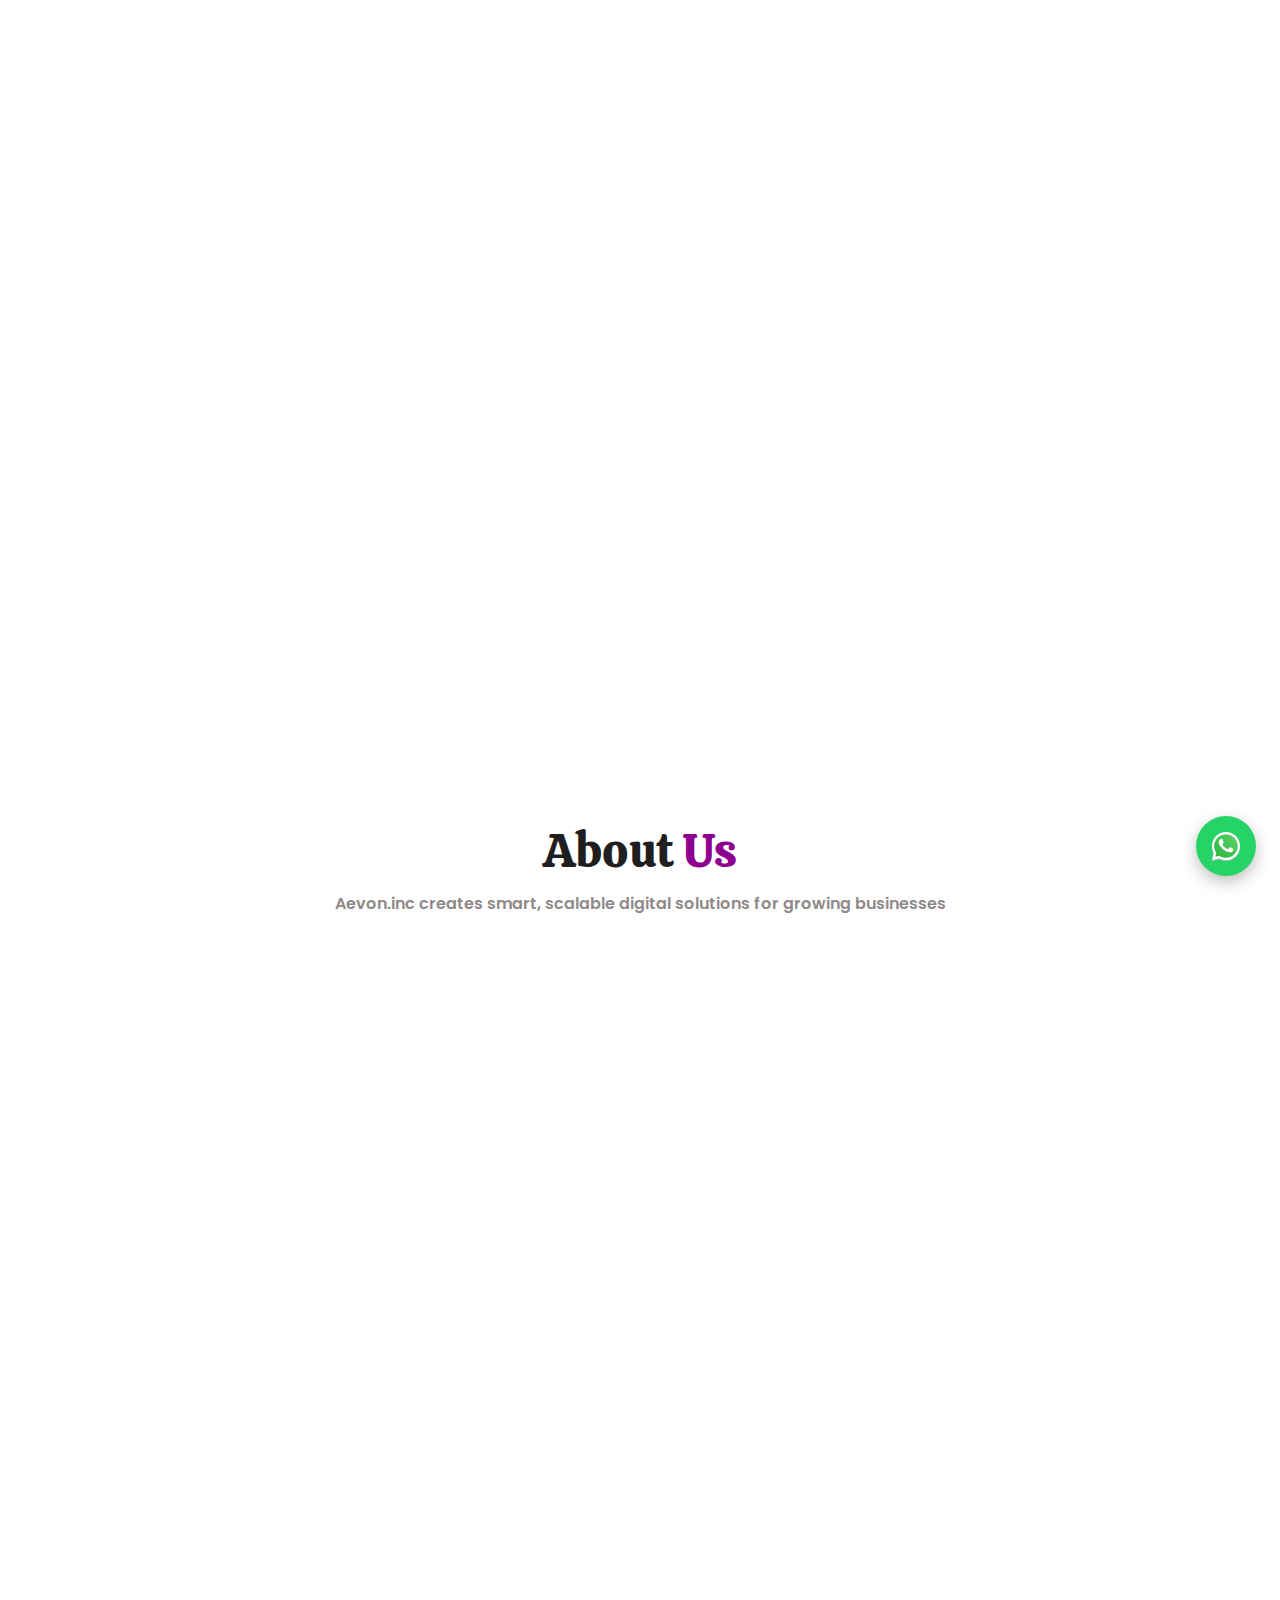
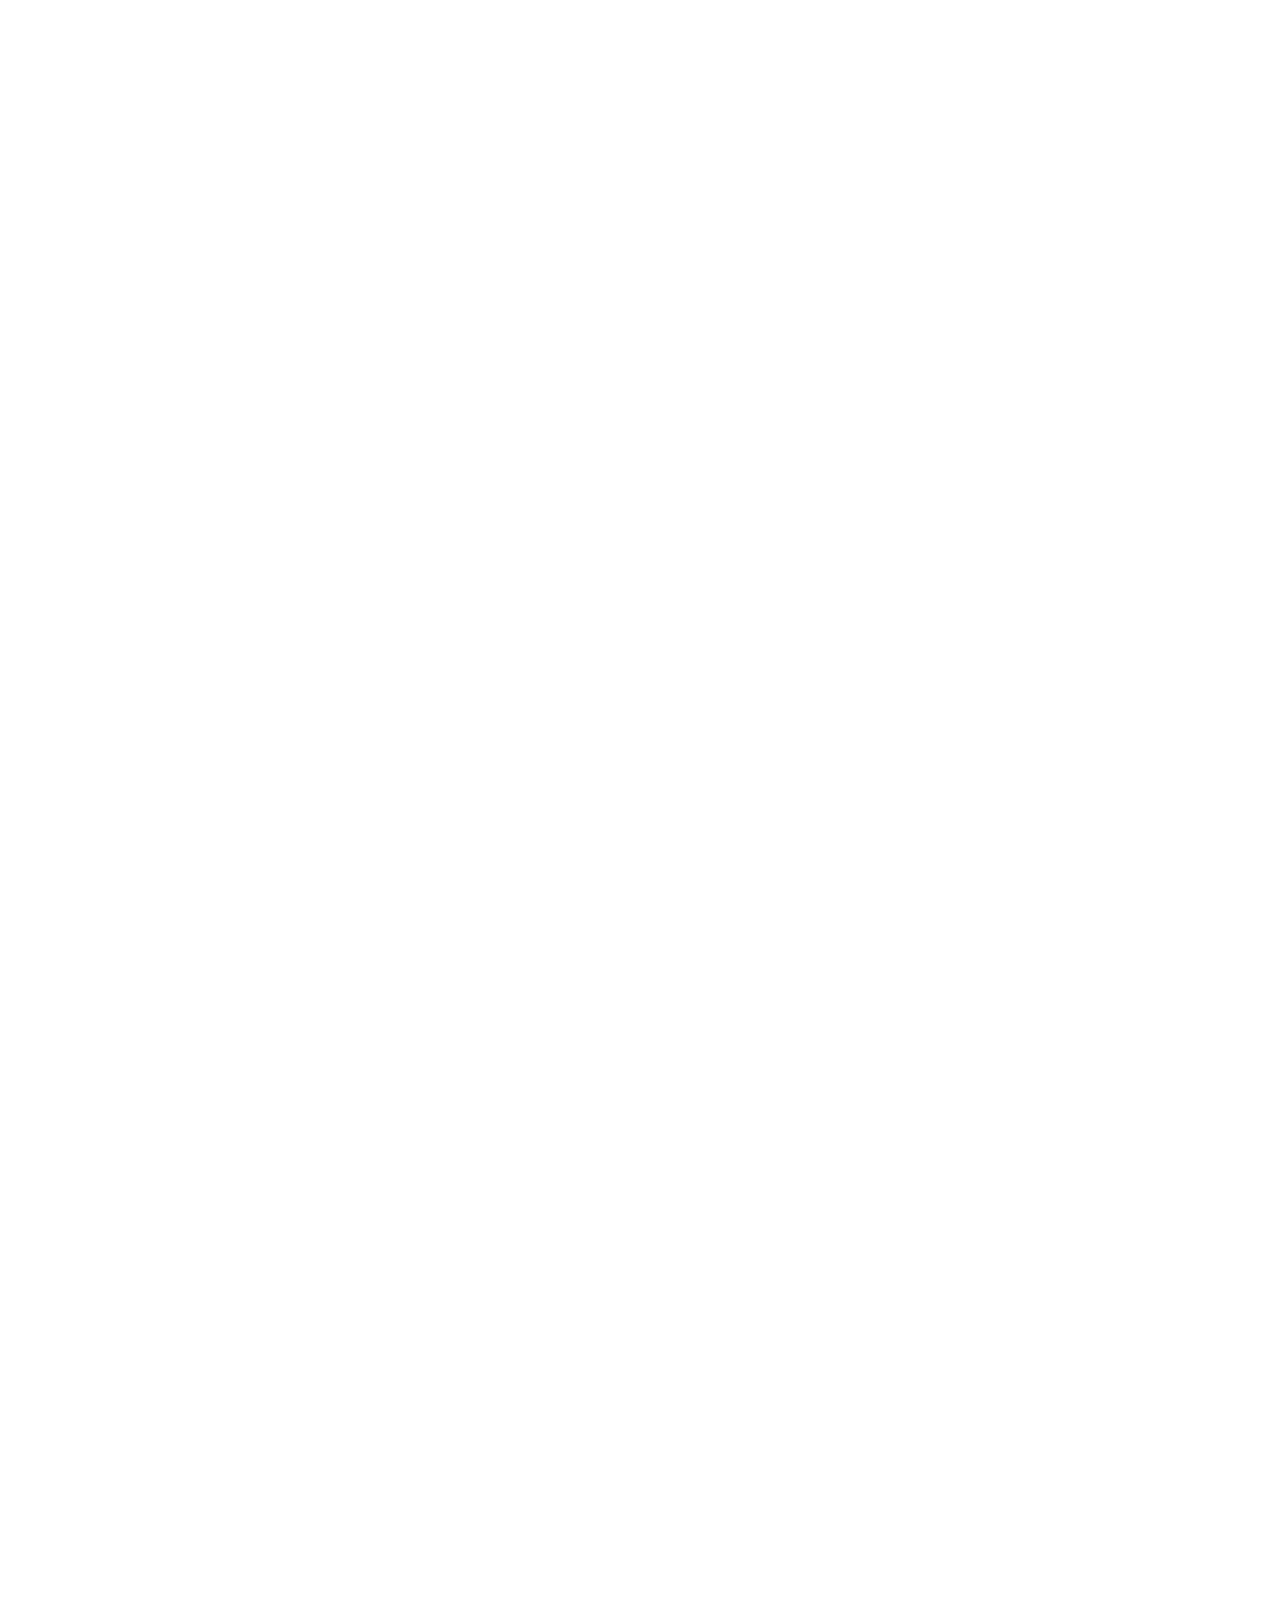
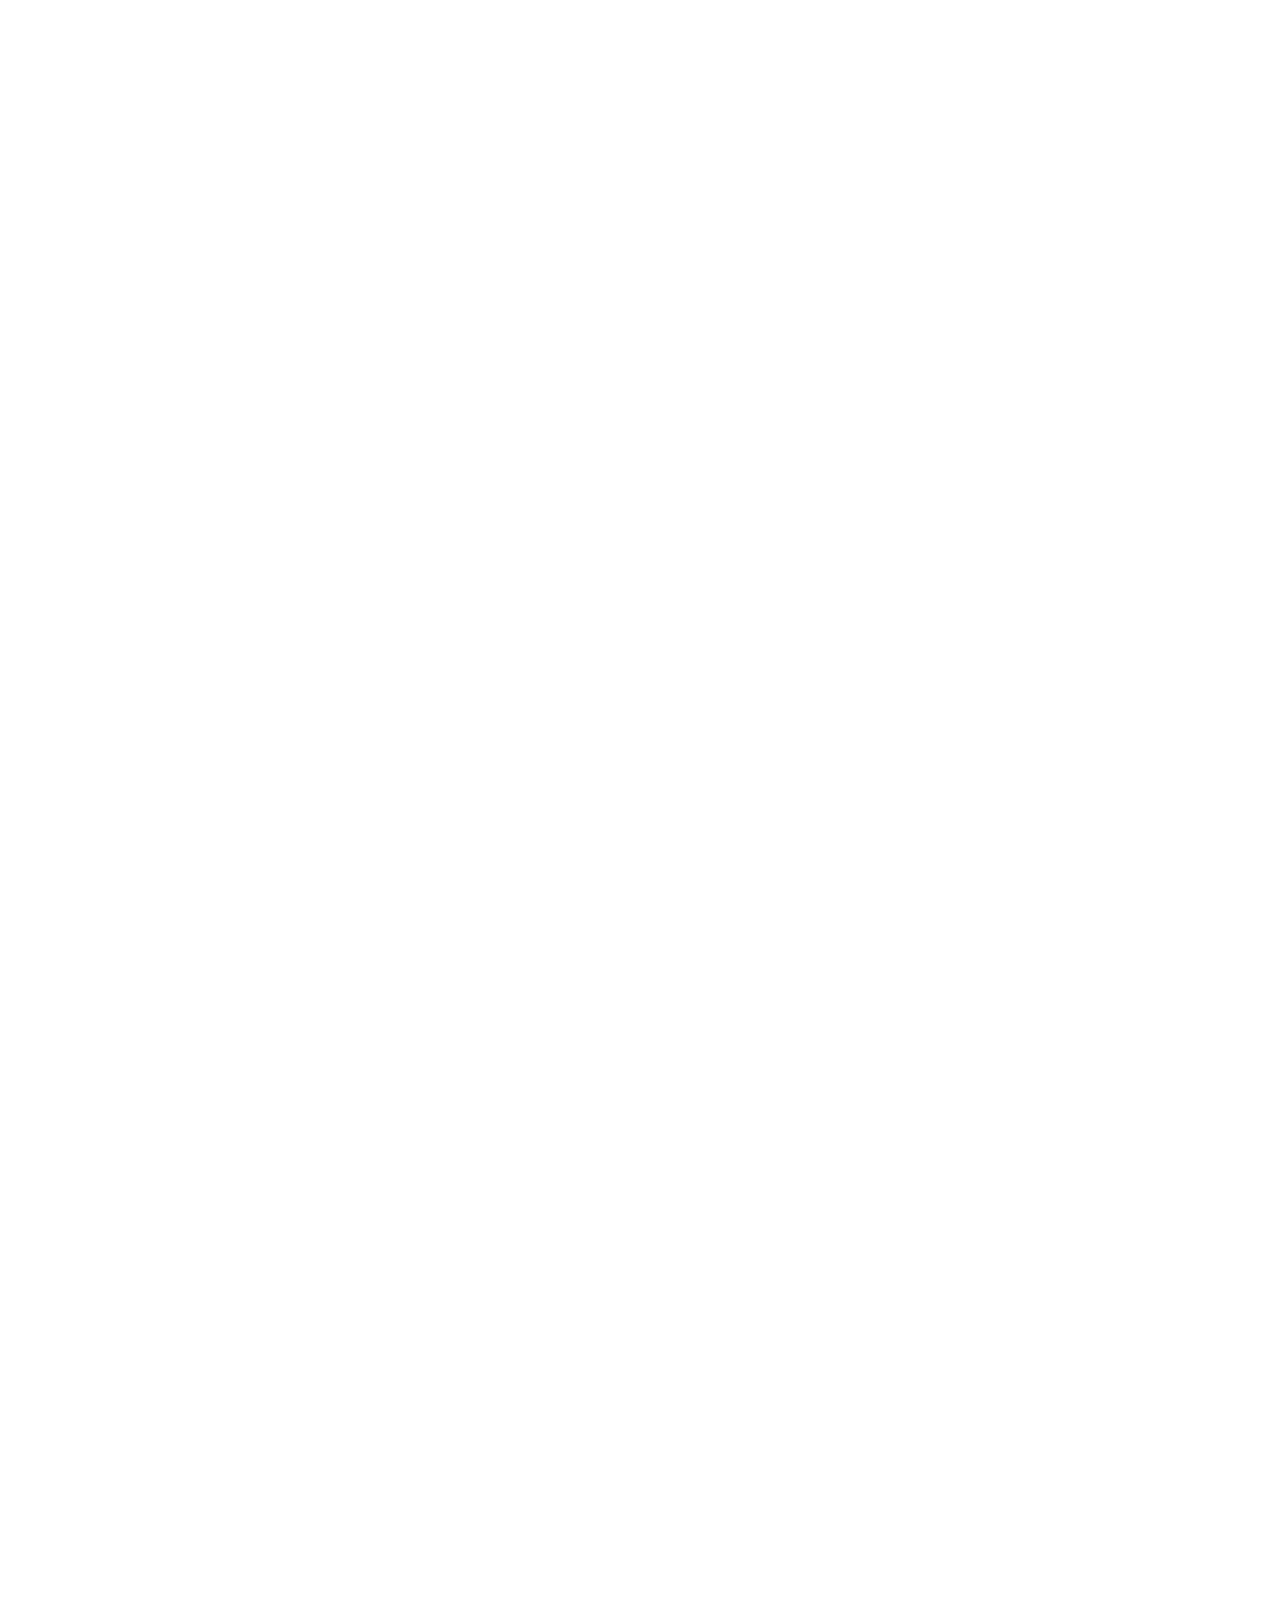
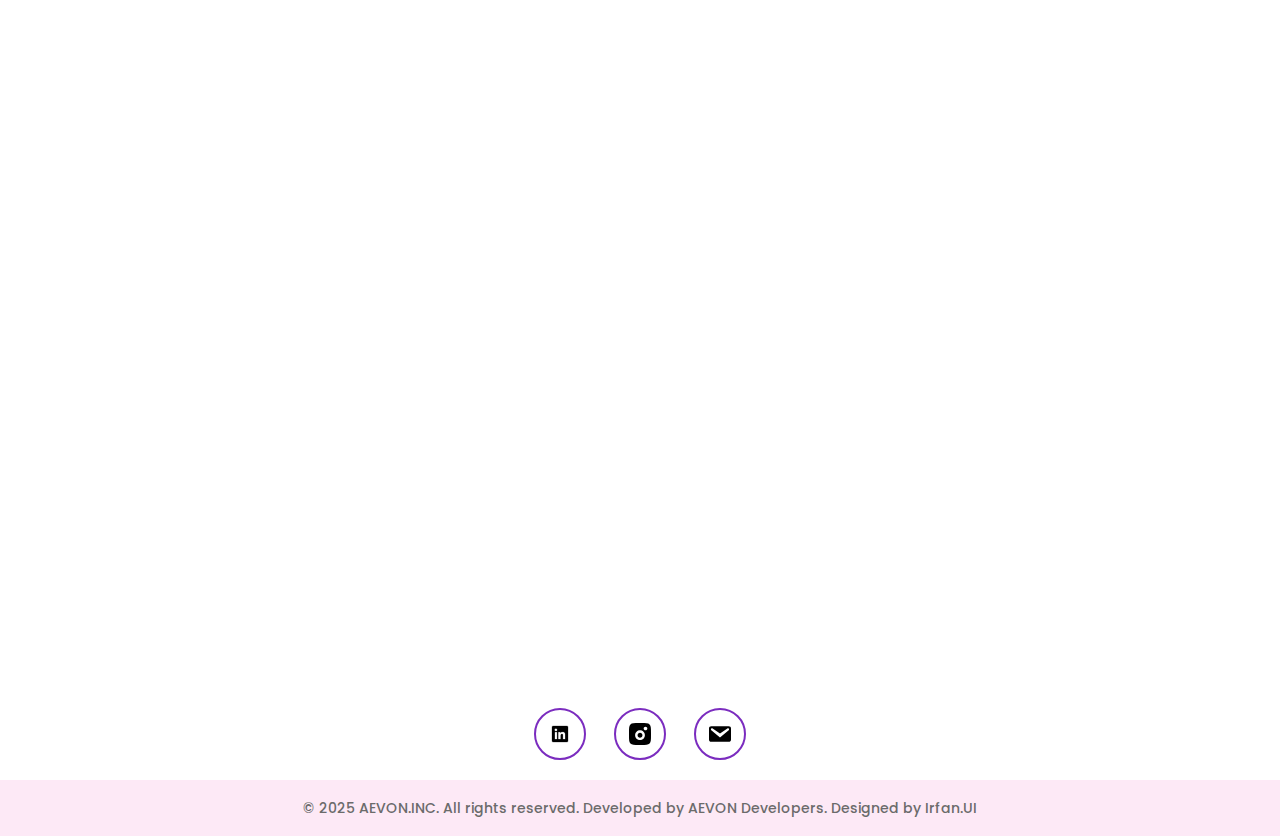
<file: index.html>
<!DOCTYPE html>
<html lang="en">
<head>
  <link href="https://fonts.googleapis.com/css2?family=Calistoga&display=swap" rel="stylesheet">
  <link rel="preconnect" href="https://fonts.googleapis.com">
<link rel="preconnect" href="https://fonts.gstatic.com" crossorigin>
<link href="https://fonts.googleapis.com/css2?family=Gochi+Hand&display=swap" rel="stylesheet">
  <meta charset="UTF-8" />
  <meta name="google-site-verification" content="vwT1yDqxuHWts2sGcnyHiKstWoeJ6OWFqDgHmDzOe7I" />
  <title>AEVON.INC</title>
  <meta name="viewport" content="width=device-width, initial-scale=1.0">

<link href="https://fonts.googleapis.com/css2?family=Poppins:wght@400;500;600&family=Fredoka:wght@600;700&display=swap" rel="stylesheet">

  <link rel="stylesheet" href="styles.css">
</head>

<body>
  <a
  href="https://wa.me/919789392728"
  class="whatsapp-float"
  target="_blank"
  aria-label="Chat on WhatsApp"
>
  <img src="assets/footer/whatsapp.svg" alt="WhatsApp">
</a>
<header class="navbar animate slide-down">
  <div class="nav-container">

    <div class="logo">
      <img src="assets/images/logo.png" alt="AEVON Logo">
      <span class="logo-name">AEVON INC</span>
    </div>

    <nav class="nav-links" id="navLinks">
  <a href="#home">Home</a>
  <a href="#about">About</a>
  <a href="#services">Services</a>
  <a href="#Products">Products</a>
  <a href="#team">Team</a>
  <a href="#contact" class="contact-btn">Contact</a>
</nav>

<!-- Hamburger -->
<div class="hamburger" onclick="toggleMenu()">
  <span></span>
  <span></span>
  <span></span>
</div>
  </div>
</header>
<main>

<section id="home" class="section hero">
  <div class="hero-container">

    <div class="hero-text">
<h1 class="animate slide-left hero-heading">
  <span class="line">
    Grow Your <span class="highlight">Business</span>
  </span>
  <span class="line">
    With <span class="highlight">Us</span>
  </span>
</h1>



<div class="animate slide-up">
 <p class="hero-description">
  Aevon.inc partners with <strong>early-stage founders</strong> and
  <strong>growing brands</strong> to design, build and ship web and
  AI-powered experiences that feel polished from day one.
</p>
<a href="#contact" class="primary-btn">Book now</a>

</div>

    </div>

    <div class="hero-image animate slide-right">
      <div class="img-merge-wrapper">
        <img src="assets/images/hero.png" alt="Hero Illustration" class="float">
      </div>
    </div>

  </div>
</section>

<section id="about" class="section about">

  <h2 class="about-title animate-top" style="font-family : 'calistoga',cursive;">
    About <span class="highlight">Us</span>
  </h2>

  <p class="about-subtitle animate-top" style="font-family: 'Poppins';">
    Aevon.inc creates smart, scalable digital solutions for growing businesses
  </p>

  <div class="about-grid">

    <div class="about-image-placeholder animate-rotate-left" aria-hidden="true">
      <img src="assets/images/about.png">
    </div>

    <div class="about-content animate-right">
      <p><b>Aevon.inc</b> is a technology-focused digital solutions company specializing in website development, mobile applications, artificial intelligence and ERP systems.</p><br>

      <p>We partner with startups and enterprises to design, develop and deliver scalable digital products that solve real business challenges.</p><br>

      <p>Our team combines strategic thinking, modern technologies and user-centered design to build reliable and high-performance solutions.</p><br>

      <p>At Aevon.inc, we believe in transparency, quality and long-term collaboration, ensuring sustainable business growth.</p>
    </div>

  </div>
</section>

<section id="services" class="section why-choose">
  <h2 class="why-title animate-top">
  <span style="color: #8E0090;">Why Choose</span> Us
</h2>

<p class="why-subtitle animate-top">
  We combine technology, design and strategy to deliver reliable digital solutions
</p>

<div class="why-grid">
  <div class="why-card animate-top">
  <div class="why-card-head">
    <div class="why-icon"><img src="assets/why choose us/icon1.png"></div>
    <h3>Industry Experts</h3>
  </div>
  <p>Experienced team of developers and designers.</p>
</div>


    <div class="why-card animate-bottom">
      <div class="why-card-head">
      <div class="why-icon"><img src="assets/why choose us/icon2.png"></div>
      <h3>Latest Technology</h3>
      </div>
      <p>Advanced technologies for future proof solution.</p>
    </div>

    <div class="why-card animate-top">
      <div class="why-card-head">
      <div class="why-icon"><img src="assets/why choose us/icon3.png"></div>
      <h3>24/7 Support</h3>
      </div>
      <p>Open and honest communication throughout.</p>
    </div>

    <div class="why-card animate-bottom">
      <div class="why-card-head">
      <div class="why-icon"><img src="assets/why choose us/icon4.png"></div>
      <h3>On-time delivery</h3>
      </div>
      <p>Project completion within the agreed timeline</p>
    </div>
  </div>

  <div class="why-cta animate-bottom">
    <a 
  href="https://wa.me/919789392728?text=Hi%20Aevon%20Inc%2C%20I%20would%20like%20a%20free%20consultation"
  target="_blank"
  class="why-btn"
>
  Get Free Consultant
</a>

  </div>
<section class="section stats-exact animate-trigger">
  <div class="stats-wrap">

    <div class="stats-left animate-left stats-counter">

      <div class="stats-row">
        <div class="stat">
          <div class="stat-icon"><img src="assets/services/icon5.png"></div>
          <div class="stat-text">
            <span class="stat-number" data-target="15">0</span>
            <span class="stat-label">Happy Client</span>
          </div>
        </div>

        <div class="stat">
          <div class="stat-icon"><img src="assets/services/icon6.png"></div>
          <div class="stat-text">
            <span class="stat-number" data-target="6">0</span>
            <span class="stat-label">Projects</span>
          </div>
        </div>
      </div>

      <div class="stats-row">
        <div class="stat">
          <div class="stat-icon"><img src="assets/services/icon7.png"></div>
          <div class="stat-text">
            <span class="stat-number" data-target="4">0</span>
            <span class="stat-label">Products</span>
          </div>
        </div>

        <div class="stat">
          <div class="stat-icon"><img src="assets/services/icon8.png"></div>
          <div class="stat-text">
            <span class="stat-number" data-target="24">0</span>
            <span class="stat-label">Hours of Support</span>
          </div>
        </div>
      </div>

    </div>

    <div class="stats-right animate-right">
      <img src="assets/images/illustration.png" alt="Illustration">
    </div>

  </div>
</section>

<!--  OUR SERVICES -->
<section id="our-services" class="section our-services">

  <h2 class="animate-top">Our <span class="highlight">Services</span></h2>

<p class="our-services-subtitle animate-top">
  Explore the solutions, Aevon.inc provides to digital transformation
</p>


  <div class="services-grid">

    <div class="service-card p241 animate-top">
      <div class="service-icon-wrap">
  <div class="service-icon">
    <img src="assets/our services/web.png" alt="Web Development">
  </div>
</div>

      <h3>Web Development</h3>
      <p>Modern, responsive and scalable website solutions.</p>
    </div>

    <div class="service-card p264 animate-top">
      <div class="service-icon-wrap">
  <div class="service-icon">
    <img src="assets/our services/app.png" alt="app Development">
  </div>
</div>

      <h3>App Development</h3>
      <p>High-quality Android and iOS applications designed for speed, usability and long-term scalability</p>
    </div>

    <div class="service-card p270 animate-top">
      <div class="service-icon-wrap">
  <div class="service-icon">
    <img src="assets/our services/UI.png" alt="UI & UX Design">
  </div>
</div>

      <h3>UI & UX Design</h3>
      <p>User-centered designs that enhance usability, improve engagement and deliver seamless digital experiences</p>
    </div>

    <div class="service-card animate-top">
      <div class="service-icon-wrap">
  <div class="service-icon">
    <img src="assets/our services/dm.png" alt="Digital Marketing">
  </div>
</div>

      <h3>Digital Marketing</h3>
      <p>Performance-focused digital marketing for business growth.</p>
    </div>

    <div class="service-card animate-bottom">
      <div class="service-icon-wrap">
  <div class="service-icon">
    <img src="assets/our services/br.png" alt="Branding">
  </div>
</div>

      <h3>Branding</h3>
      <p>Creative branding solutions including logos, banners and posters that build strong brand identity and trust</p>
    </div>

   <div class="service-card p260 animate-bottom">
      <div class="service-icon-wrap">
  <div class="service-icon">
    <img src="assets/our services/ai.png" alt="AI Agents">
  </div>
</div>

      <h3>AI Agents</h3>
      <p>AI-powered agents integrated with Meta platforms for smarter automation and engagement</p>
    </div>

    <div class="service-card animate-bottom">
      <div class="service-icon-wrap">
  <div class="service-icon">
    <img src="assets/our services/e-com.png" alt="E-commerce Solutions">
  </div>
</div>

      <h3>E-commerce Solutions</h3>
      <p>Scalable e-commerce platforms with secure payment systems.</p>
    </div>

     <div class="service-card p290 animate-bottom">
      <div class="service-icon-wrap">
  <div class="service-icon">
    <img src="assets/our services/erp.png" alt="ERP Solutions">
  </div>
</div>

      <h3>ERP Solutions</h3>
      <p>Custom ERP systems to streamline operations, manage resources efficiently and improve business productivity</p>
    </div>

  </div>

</section>


<!--TEAM -->
<section id="team" class="section team">

  <h2 class="animate-top">Meet Our <span class="highlight">Team</span></h2>
  <p class="team-subtitle animate-top">
    The core team behind Aevon.inc. Passionate about driving digital success for our clients
  </p>

  <div class="team-slider animate-bottom">

    <button class="team-arrow left" onclick="prevSlide()">&#8249;</button>

    <div class="team-track">

      <div class="team-slide">
        <div class="team-card">
          <h3 class="team-name">Mr. Mohamed Aaqil</h3>
          <div class="team-role">Founder & CEO</div>
          <p class="team-quote">
            “Driving innovation, building scalable solutions, and shaping the future of digital experiences.”
          </p>
        </div>

        <div class="team-card">
          <h3 class="team-name">Mr. Gokul</h3>
          <div class="team-role">Co-Founder & COO</div>
          <p class="team-quote">
            “Driving operational excellence and transforming vision into scalable execution.”
          </p>
        </div>
      </div>

      <div class="team-slide">
        <div class="team-card">
          <h3 class="team-name">Mr. Javid Shariff</h3>
          <div class="team-role">CTO</div>
          <p class="team-quote">
            “Transforming ideas into scalable, secure, and future-ready technology.”
          </p>
        </div>

        <div class="team-card">
          <h3 class="team-name">Mr. Hafeez</h3>
          <div class="team-role">CMO</div>
          <p class="team-quote">“Driving brand growth through strategy, creativity, and data-driven marketing.”</p>
        </div>
      </div>

      <div class="team-slide">
        <div class="team-card">
          <h3 class="team-name">Mr. Seyed Ahamed Irfan S</h3>
          <div class="team-role">Design Lead</div>
          <p class="team-quote">
            “Crafting meaningful designs that balance creativity, usability, and impact.”
          </p>
        </div>

        <div class="team-card">
          <h3 class="team-name">Mr. Mohamed Anas</h3>
          <div class="team-role">Developer</div>
          <p class="team-quote">
            “Building reliable, scalable solutions through clean and efficient code.”
          </p>
        </div>
      </div>

      <div class="team-slide">
        <div class="team-card">
          <h3 class="team-name">Mr. Lokesh Bharathi</h3>
          <div class="team-role">Developer</div>
          <p class="team-quote">
            “Turning ideas into functional, high‑performance applications”
          </p>
        </div>

        <div class="team-card">
          <h3 class="team-name">Ms. Arshiya</h3>
          <div class="team-role">Social Media Manager</div>
          <p class="team-quote">
            “Leading a technology-driven products and services ecosystem.”
          </p>
        </div>
      </div>

    </div>

    <button class="team-arrow right" onclick="nextSlide()">&#8250;</button>

  </div>

  <div class="team-dots animate-bottom">
    <span class="dot active"></span>
    <span class="dot"></span>
    <span class="dot"></span>
    <span class="dot"></span>
  </div>

</section>

<!-- CONTACT US  -->
<section id="contact" class="section contact-exact">

  <h2 class="contact-title animate-top">
    Contact <span>Us</span>
  </h2>

  <p class="contact-subtitle animate-top">
    Let’s discuss your ideas and turn them into powerful digital solutions
  </p>

  <div class="contact-grid">

    <div class="contact-illustration animate-left">
      <img src="assets/images/contact-illustration.png" alt="Contact Illustration">
    </div>

<form class="contact-form animate-right" id="contactForm">

  <div class="input-group">
    <span class="input-icon">
      <img src="assets/placeholders/name.svg" alt="">
    </span>
    <input type="text" placeholder="Name" required>
  </div>

  <div class="input-group">
    <span class="input-icon">
      <img src="assets/placeholders/email.svg" alt="">
    </span>
    <input type="email" placeholder="E-mail" required>
  </div>

  <div class="input-group textarea">
    <span class="input-icon">
      <img src="assets/placeholders/message.svg" alt="">
    </span>
    <textarea placeholder="Message" rows="5" required></textarea>
  </div>

  <button type="submit" class="contact-btn-submit">
    Submit
  </button>

</form>

  </div>

</section>
</main>
<!-- ========== FOOTER ========== -->
<section class="footer-icons-section">

  <div class="footer-socials">
    <a
      href="https://www.linkedin.com/company/109656951/admin/?lipi=urn%3Ali%3Apage%3Ad_flagship3_feed%3Bhk8PaOF5TLimqQRuZ2560w%3D%3D"
      target="_blank"
      class="social-icon"
      aria-label="LinkedIn"
    >
      <img src="assets/footer/linkedin.svg" alt="LinkedIn">
    </a>

    <a
      href="https://www.instagram.com/aevon.inc?igsh=MXVjZmJtYXlqNHM2"
      target="_blank"
      class="social-icon"
      aria-label="Instagram"
    >
      <img src="assets/footer/instagram.svg" alt="Instagram">
    </a>

   <a
  href="https://mail.google.com/mail/?view=cm&fs=1&to=aevoninc@gmail.com"
  target="_blank"
  rel="noopener"
  aria-label="Email"
  class="social-icon"
>
  <img src="assets/footer/email.svg" alt="Email">
</a>



</section>

<footer class="footer-bar">
  <p class="footer-text">
    © 2025 AEVON.INC. All rights reserved. Developed by AEVON Developers. Designed by Irfan.UI
  </p>
</footer>

<script src="team-slider.js"></script>
<script src="scroll-animations.js"></script>
<script src="stats-counter.js"></script>
<script src="contact-form.js"></script>
<script>
  function toggleMenu() {
    document.getElementById("navLinks").classList.toggle("active");
  }
</script>



</body>
</html>
</file>
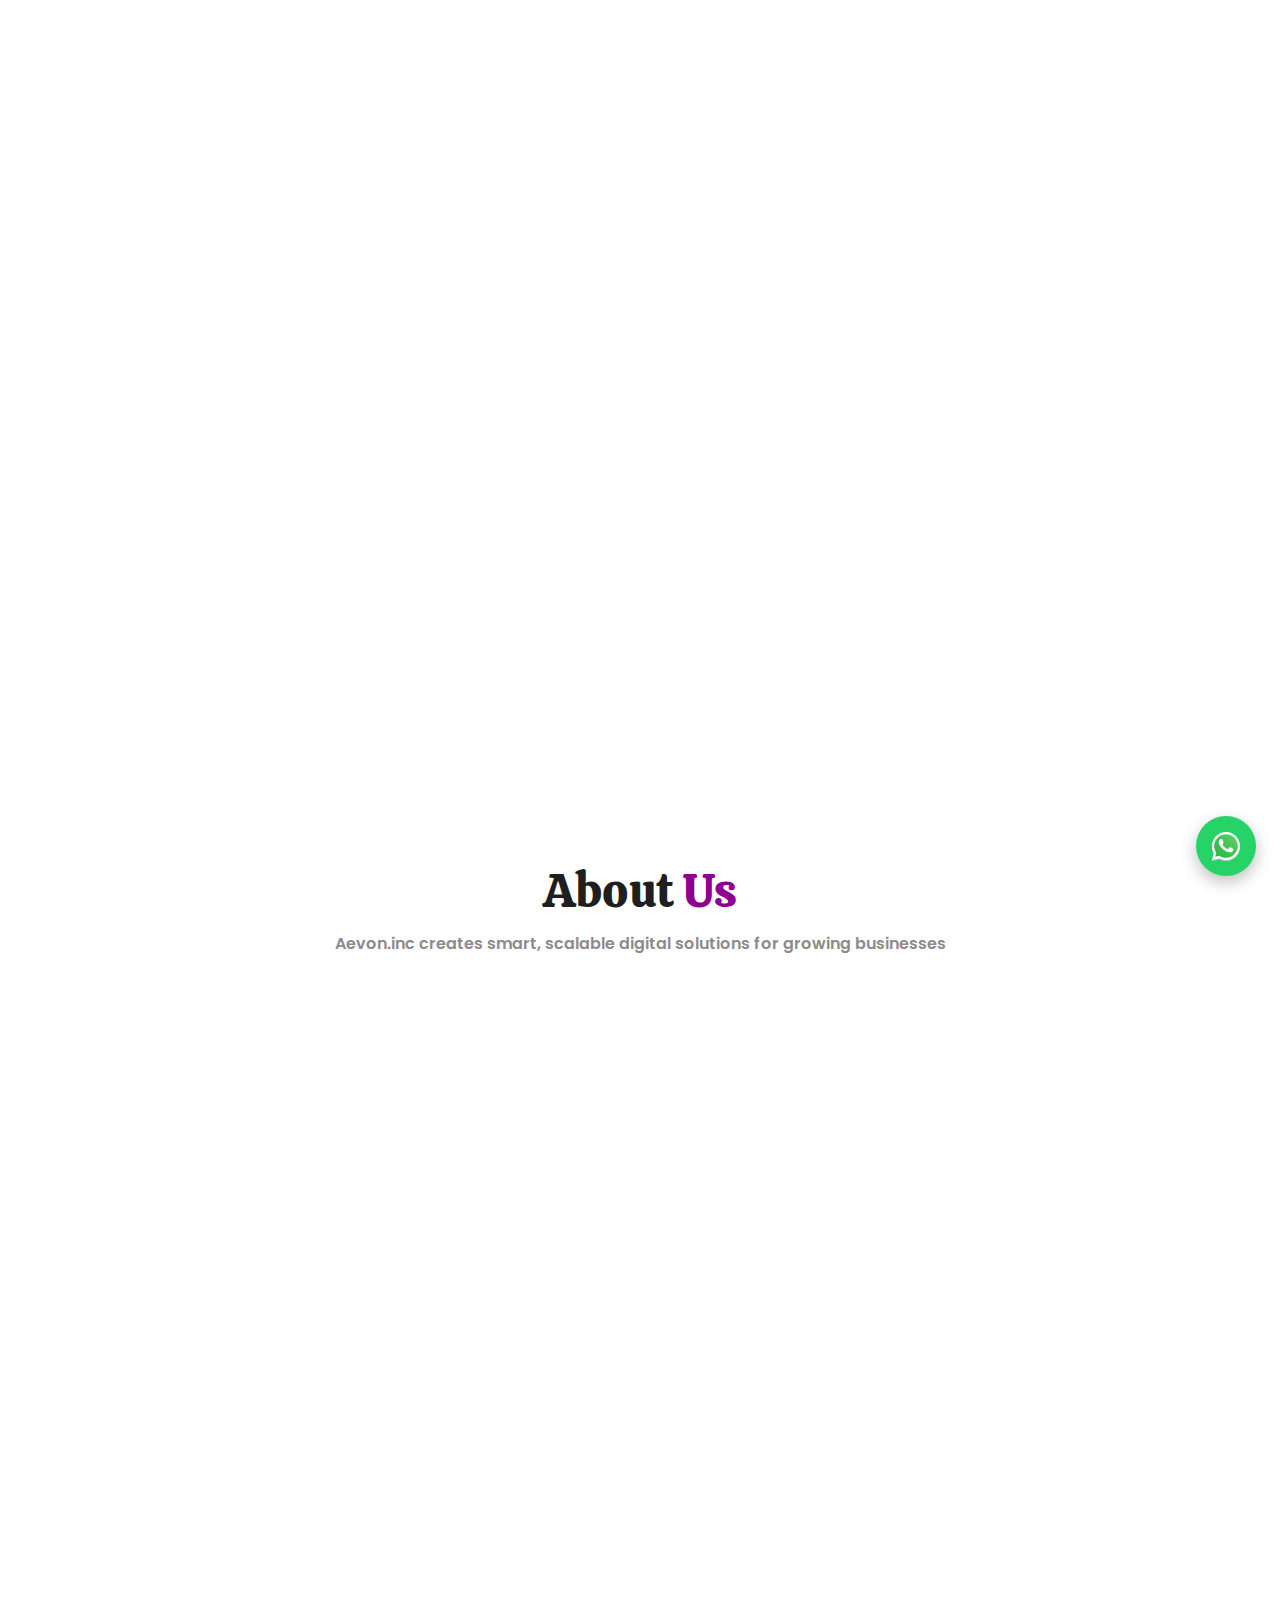
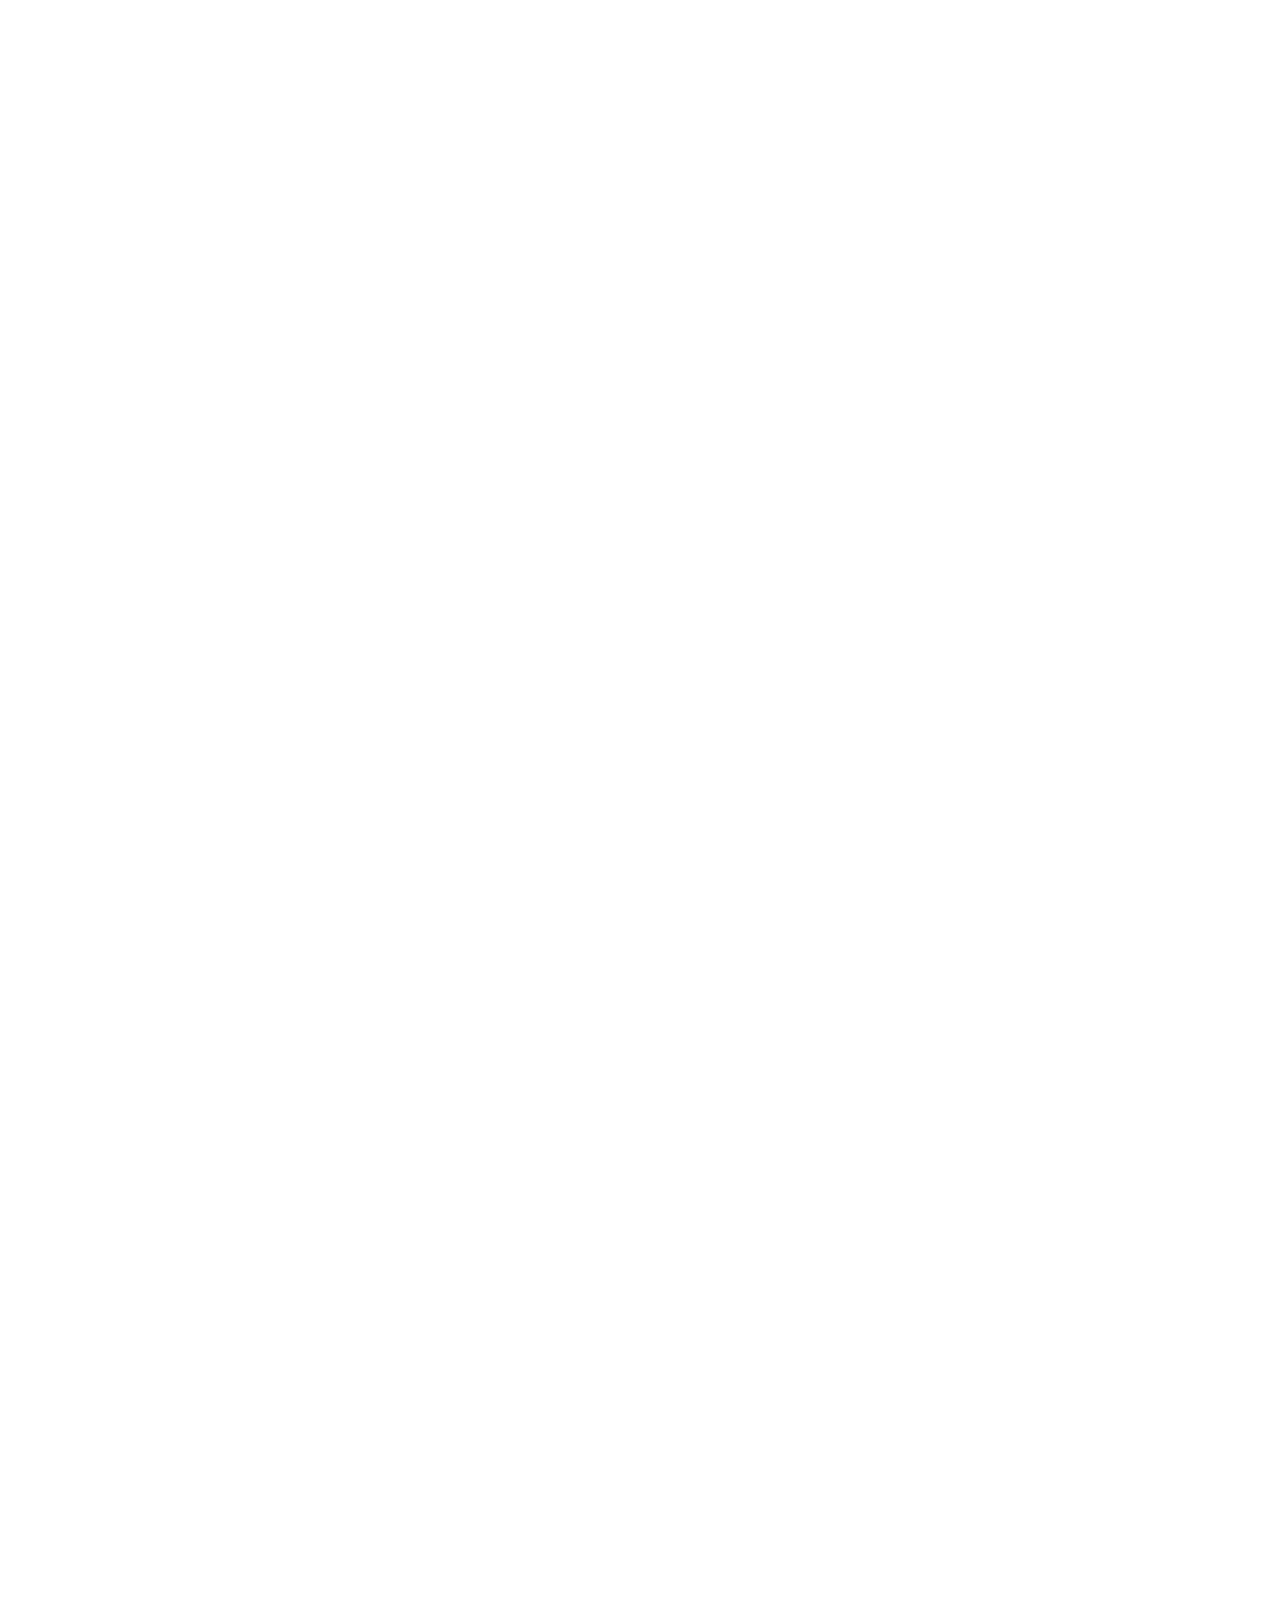
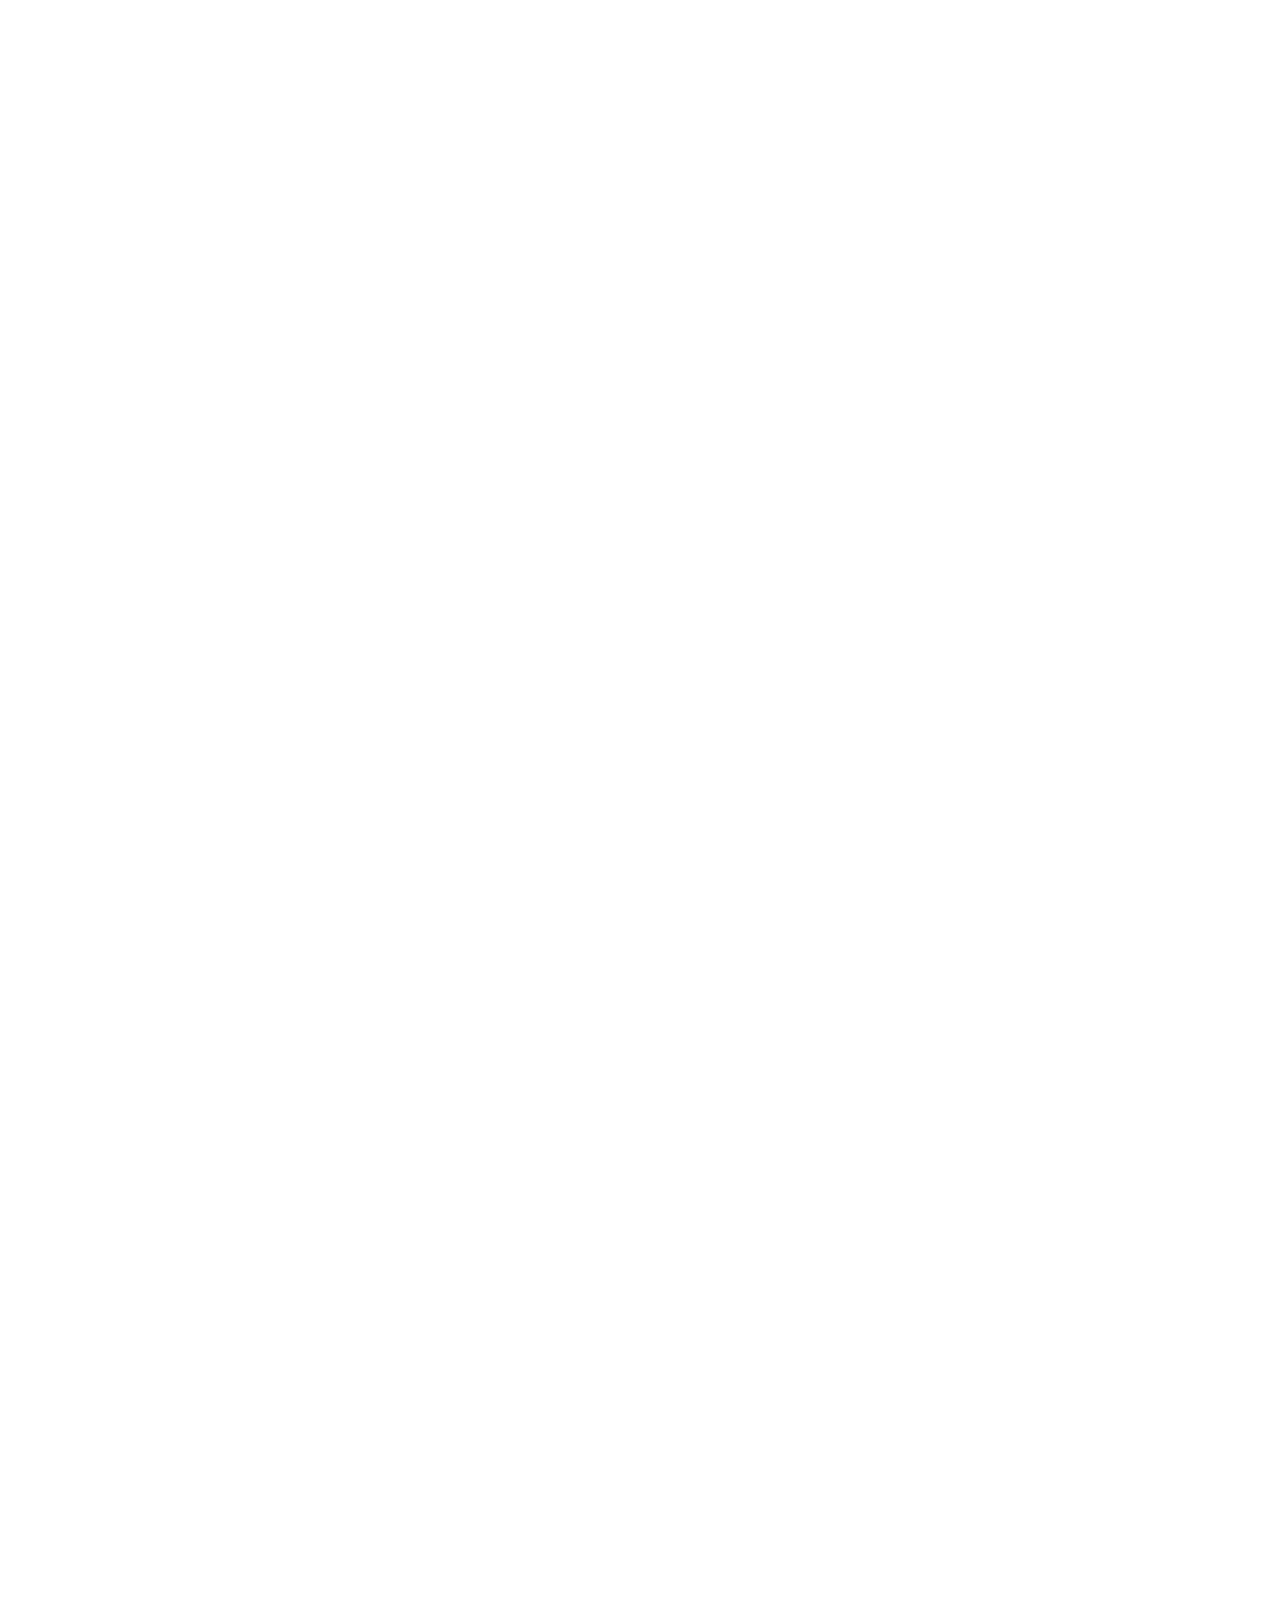
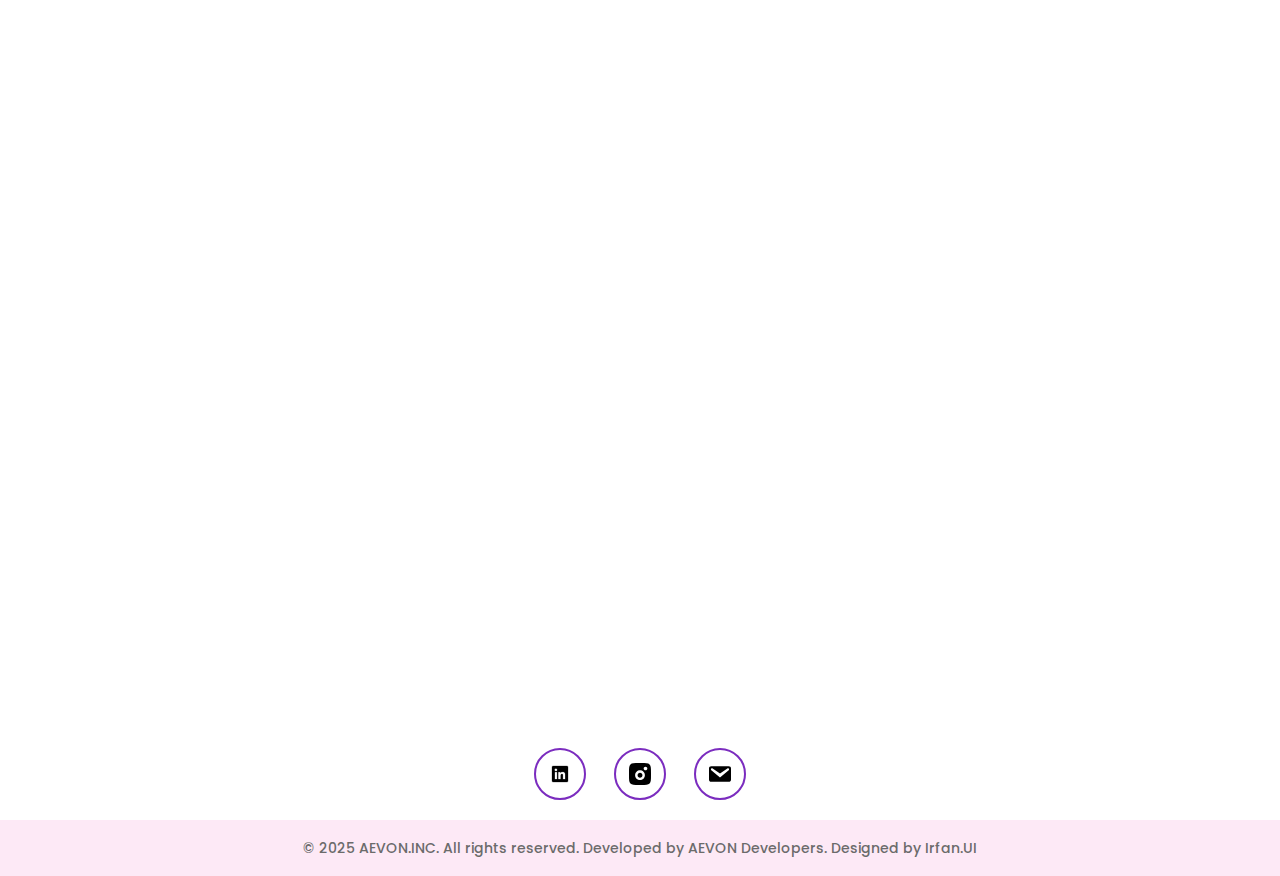
<file: aevon website/index.html>
<!DOCTYPE html>
<html lang="en">
<head>
  <link href="https://fonts.googleapis.com/css2?family=Calistoga&display=swap" rel="stylesheet">
  <link rel="preconnect" href="https://fonts.googleapis.com">
<link rel="preconnect" href="https://fonts.gstatic.com" crossorigin>
<link href="https://fonts.googleapis.com/css2?family=Gochi+Hand&display=swap" rel="stylesheet">
  <meta charset="UTF-8" />
  <title>AEVON.INC</title>
  <meta name="viewport" content="width=device-width, initial-scale=1.0">

<link href="https://fonts.googleapis.com/css2?family=Poppins:wght@400;500;600&family=Fredoka:wght@600;700&display=swap" rel="stylesheet">

  <link rel="stylesheet" href="styles.css">
</head>

<body>
  <a
  href="https://wa.me/919789392728"
  class="whatsapp-float"
  target="_blank"
  aria-label="Chat on WhatsApp"
>
  <img src="assets/footer/whatsapp.svg" alt="WhatsApp">
</a>
<header class="navbar animate slide-down">
  <div class="nav-container">

    <div class="logo">
      <img src="assets/images/logo.png" alt="AEVON Logo">
      <span class="logo-name">AEVON INC</span>
    </div>

    <nav class="nav-links">
      <a href="#home">Home</a>
      <a href="#about">About</a>
      <a href="#services">Services</a>
      <a href="#Products">Products</a>
      <a href="#team">Team</a>
      <a href="#contact" class="contact-btn">Contact</a>
    </nav>

  </div>
</header>
<main>

<section id="home" class="section hero">
  <div class="hero-container">

    <div class="hero-text">
<h1 class="animate slide-left hero-heading">
  <span class="line">
    Grow Your <span class="highlight">Business</span>
  </span>
  <span class="line">
    With <span class="highlight">Us</span>
  </span>
</h1>



<div class="animate slide-up">
  <p style="font-family:'Poppins';">
    Aevon.inc partners with early-stage founders<br> and growing brands
    to design, build and ship<br> web and AI-powered experiences that feel<br>
    polished from day one.
  </p>

  <button class="primary-btn"><span style="font-size: 20px; font-weight: 600px;"><a href="#contact">Book now</a></span></button>
</div>

    </div>

    <div class="hero-image animate slide-right">
      <div class="img-merge-wrapper">
        <img src="assets/images/hero.png" alt="Hero Illustration" class="float">
      </div>
    </div>

  </div>
</section>

<section id="about" class="section about">

  <h2 class="about-title animate-top" style="font-family : 'calistoga',cursive;">
    About <span class="highlight">Us</span>
  </h2>

  <p class="about-subtitle animate-top" style="font-family: 'Poppins';">
    Aevon.inc creates smart, scalable digital solutions for growing businesses
  </p>

  <div class="about-grid">

    <div class="about-image-placeholder animate-rotate-left" aria-hidden="true">
      <img src="assets/images/about.png">
    </div>

    <div class="about-content animate-right">
      <p><b>Aevon.inc</b> is a technology-focused digital solutions company specializing in website development, mobile applications, artificial intelligence and ERP systems.</p><br>

      <p>We partner with startups and enterprises to design, develop and deliver scalable digital products that solve real business challenges.</p><br>

      <p>Our team combines strategic thinking, modern technologies and user-centered design to build reliable and high-performance solutions.</p><br>

      <p>At Aevon.inc, we believe in transparency, quality and long-term collaboration, ensuring sustainable business growth.</p>
    </div>

  </div>
</section>

<section id="services" class="section why-choose">
  <h2 class="why-title animate-top">
  <span style="color: #8E0090;">Why Choose</span> Us
</h2>

<p class="why-subtitle animate-top">
  We combine technology, design and strategy to deliver reliable digital solutions
</p>

<div class="why-grid">
  <div class="why-card animate-top">
  <div class="why-card-head">
    <div class="why-icon"><img src="assets/why choose us/icon1.png"></div>
    <h3>Industry Experts</h3>
  </div>
  <p>Experienced team of developers and designers.</p>
</div>


    <div class="why-card animate-bottom">
      <div class="why-card-head">
      <div class="why-icon"><img src="assets/why choose us/icon2.png"></div>
      <h3>Latest Technology</h3>
      </div>
      <p>Advanced technologies for future proof solution.</p>
    </div>

    <div class="why-card animate-top">
      <div class="why-card-head">
      <div class="why-icon"><img src="assets/why choose us/icon3.png"></div>
      <h3>24/7 Support</h3>
      </div>
      <p>Open and honest communication throughout.</p>
    </div>

    <div class="why-card animate-bottom">
      <div class="why-card-head">
      <div class="why-icon"><img src="assets/why choose us/icon4.png"></div>
      <h3>On-time delivery</h3>
      </div>
      <p>Project completion within the agreed timeline</p>
    </div>
  </div>

  <div class="why-cta animate-bottom">
    <a 
  href="https://wa.me/919789392728?text=Hi%20Aevon%20Inc%2C%20I%20would%20like%20a%20free%20consultation"
  target="_blank"
  class="why-btn"
>
  Get Free Consultant
</a>

  </div>
<section class="section stats-exact animate-trigger">
  <div class="stats-wrap">

    <div class="stats-left animate-left stats-counter">

      <div class="stats-row">
        <div class="stat">
          <div class="stat-icon"><img src="assets/services/icon5.png"></div>
          <div class="stat-text">
            <span class="stat-number" data-target="15">0</span>
            <span class="stat-label">Happy Client</span>
          </div>
        </div>

        <div class="stat">
          <div class="stat-icon"><img src="assets/services/icon6.png"></div>
          <div class="stat-text">
            <span class="stat-number" data-target="6">0</span>
            <span class="stat-label">Projects</span>
          </div>
        </div>
      </div>

      <div class="stats-row">
        <div class="stat">
          <div class="stat-icon"><img src="assets/services/icon7.png"></div>
          <div class="stat-text">
            <span class="stat-number" data-target="4">0</span>
            <span class="stat-label">Products</span>
          </div>
        </div>

        <div class="stat">
          <div class="stat-icon"><img src="assets/services/icon8.png"></div>
          <div class="stat-text">
            <span class="stat-number" data-target="24">0</span>
            <span class="stat-label">Hours of Support</span>
          </div>
        </div>
      </div>

    </div>

    <div class="stats-right animate-right">
      <img src="assets/images/illustration.png" alt="Illustration">
    </div>

  </div>
</section>

<!--  OUR SERVICES -->
<section id="our-services" class="section our-services">

  <h2 class="animate-top">Our <span class="highlight">Services</span></h2>

<p class="our-services-subtitle animate-top">
  Explore the solutions, Aevon.inc provides to digital transformation
</p>


  <div class="services-grid">

    <div class="service-card p241 animate-top">
      <div class="service-icon-wrap">
  <div class="service-icon">
    <img src="assets/our services/web.png" alt="Web Development">
  </div>
</div>

      <h3>Web Development</h3>
      <p>Modern, responsive and scalable website solutions.</p>
    </div>

    <div class="service-card p264 animate-top">
      <div class="service-icon-wrap">
  <div class="service-icon">
    <img src="assets/our services/app.png" alt="app Development">
  </div>
</div>

      <h3>App Development</h3>
      <p>High-quality Android and iOS applications designed for speed, usability and long-term scalability</p>
    </div>

    <div class="service-card p270 animate-top">
      <div class="service-icon-wrap">
  <div class="service-icon">
    <img src="assets/our services/UI.png" alt="UI & UX Design">
  </div>
</div>

      <h3>UI & UX Design</h3>
      <p>User-centered designs that enhance usability, improve engagement and deliver seamless digital experiences</p>
    </div>

    <div class="service-card animate-top">
      <div class="service-icon-wrap">
  <div class="service-icon">
    <img src="assets/our services/dm.png" alt="Digital Marketing">
  </div>
</div>

      <h3>Digital Marketing</h3>
      <p>Performance-focused digital marketing for business growth.</p>
    </div>

    <div class="service-card animate-bottom">
      <div class="service-icon-wrap">
  <div class="service-icon">
    <img src="assets/our services/br.png" alt="Branding">
  </div>
</div>

      <h3>Branding</h3>
      <p>Creative branding solutions including logos, banners and posters that build strong brand identity and trust</p>
    </div>

   <div class="service-card p260 animate-bottom">
      <div class="service-icon-wrap">
  <div class="service-icon">
    <img src="assets/our services/ai.png" alt="AI Agents">
  </div>
</div>

      <h3>AI Agents</h3>
      <p>AI-powered agents integrated with Meta platforms for smarter automation and engagement</p>
    </div>

    <div class="service-card animate-bottom">
      <div class="service-icon-wrap">
  <div class="service-icon">
    <img src="assets/our services/e-com.png" alt="E-commerce Solutions">
  </div>
</div>

      <h3>E-commerce Solutions</h3>
      <p>Scalable e-commerce platforms with secure payment systems.</p>
    </div>

     <div class="service-card p290 animate-bottom">
      <div class="service-icon-wrap">
  <div class="service-icon">
    <img src="assets/our services/erp.png" alt="ERP Solutions">
  </div>
</div>

      <h3>ERP Solutions</h3>
      <p>Custom ERP systems to streamline operations, manage resources efficiently and improve business productivity</p>
    </div>

  </div>

</section>


<!--TEAM -->
<section id="team" class="section team">

  <h2 class="animate-top">Meet Our <span class="highlight">Team</span></h2>
  <p class="team-subtitle animate-top">
    The core team behind Aevon.inc. Passionate about driving digital success for our clients
  </p>

  <div class="team-slider animate-bottom">

    <button class="team-arrow left" onclick="prevSlide()">&#8249;</button>

    <div class="team-track">

      <div class="team-slide">
        <div class="team-card">
          <h3 class="team-name">Mr. Mohamed Aaqil</h3>
          <div class="team-role">Founder & CEO</div>
          <p class="team-quote">
            “Leading a technology-driven products and services ecosystem.”
          </p>
        </div>

        <div class="team-card">
          <h3 class="team-name">Mr. Gokul</h3>
          <div class="team-role">Co-Founder & COO</div>
          <p class="team-quote">
            “Leading a technology-driven products and services ecosystem.”
          </p>
        </div>
      </div>

      <div class="team-slide">
        <div class="team-card">
          <h3 class="team-name">Mr. Javid Shariff</h3>
          <div class="team-role">CTO</div>
          <p class="team-quote">
            “Leading a technology-driven products and services ecosystem.”
          </p>
        </div>

        <div class="team-card">
          <h3 class="team-name">Mr. Hafeez</h3>
          <div class="team-role">CMO</div>
          <p class="team-quote">“Leading a technology-driven products and services ecosystem.”</p>
        </div>
      </div>

      <div class="team-slide">
        <div class="team-card">
          <h3 class="team-name">Mr. Seyed Ahamed Irfan S</h3>
          <div class="team-role">Design Lead</div>
          <p class="team-quote">
            “Leading a technology-driven products and services ecosystem.”
          </p>
        </div>

        <div class="team-card">
          <h3 class="team-name">Mr. Mohamed Anas</h3>
          <div class="team-role">Developer</div>
          <p class="team-quote">
            “Leading a technology-driven products and services ecosystem.”
          </p>
        </div>
      </div>

      <div class="team-slide">
        <div class="team-card">
          <h3 class="team-name">Mr. Lokesh Bharathi</h3>
          <div class="team-role">Developer</div>
          <p class="team-quote">
            “Leading a technology-driven products and services ecosystem.”
          </p>
        </div>

        <div class="team-card">
          <h3 class="team-name">Ms. Arshiya</h3>
          <div class="team-role">Social Media Manager</div>
          <p class="team-quote">
            “Leading a technology-driven products and services ecosystem.”
          </p>
        </div>
      </div>

    </div>

    <button class="team-arrow right" onclick="nextSlide()">&#8250;</button>

  </div>

  <div class="team-dots animate-bottom">
    <span class="dot active"></span>
    <span class="dot"></span>
    <span class="dot"></span>
    <span class="dot"></span>
  </div>

</section>

<!-- CONTACT US  -->
<section id="contact" class="section contact-exact">

  <h2 class="contact-title animate-top">
    Contacts <span>Us</span>
  </h2>

  <p class="contact-subtitle animate-top">
    Let’s discuss your ideas and turn them into powerful digital solutions
  </p>

  <div class="contact-grid">

    <div class="contact-illustration animate-left">
      <img src="assets/images/contact-illustration.png" alt="Contact Illustration">
    </div>

<form class="contact-form animate-right" id="contactForm">

  <div class="input-group">
    <span class="input-icon">
      <img src="assets/placeholders/name.svg" alt="">
    </span>
    <input type="text" placeholder="Name" required>
  </div>

  <div class="input-group">
    <span class="input-icon">
      <img src="assets/placeholders/email.svg" alt="">
    </span>
    <input type="email" placeholder="E-mail" required>
  </div>

  <div class="input-group textarea">
    <span class="input-icon">
      <img src="assets/placeholders/message.svg" alt="">
    </span>
    <textarea placeholder="Message" rows="5" required></textarea>
  </div>

  <button type="submit" class="contact-btn-submit">
    Submit
  </button>

</form>

  </div>

</section>
</main>
<!-- ========== FOOTER ========== -->
<section class="footer-icons-section">

  <div class="footer-socials">
    <a
      href="https://www.linkedin.com/company/109656951/admin/?lipi=urn%3Ali%3Apage%3Ad_flagship3_feed%3Bhk8PaOF5TLimqQRuZ2560w%3D%3D"
      target="_blank"
      class="social-icon"
      aria-label="LinkedIn"
    >
      <img src="assets/footer/linkedin.svg" alt="LinkedIn">
    </a>

    <a
      href="https://www.instagram.com/aevon.inc?igsh=MXVjZmJtYXlqNHM2"
      target="_blank"
      class="social-icon"
      aria-label="Instagram"
    >
      <img src="assets/footer/instagram.svg" alt="Instagram">
    </a>

   <a
  href="https://mail.google.com/mail/?view=cm&fs=1&to=aevoninc@gmail.com"
  target="_blank"
  rel="noopener"
  aria-label="Email"
  class="social-icon"
>
  <img src="assets/footer/email.svg" alt="Email">
</a>



</section>

<footer class="footer-bar">
  <p class="footer-text">
    © 2025 AEVON.INC. All rights reserved. Developed by AEVON Developers. Designed by Irfan.UI
  </p>
</footer>

<script src="team-slider.js"></script>
<script src="scroll-animations.js"></script>
<script src="stats-counter.js"></script>
<script src="contact-form.js"></script>
</body>
</html>
</file>
<file: styles.css>
*{
  margin: 0;
  padding: 0;
  box-sizing: border-box;
}

html {
  scroll-behavior: smooth;
  font-size: 16px; /* base for rem */
}


body {
  overflow-x: hidden;
  font-family: 'Nunito Sans', sans-serif;
  background: #ffffff;
  color: #1f1f1f;
}

a {
  text-decoration: none;
  color: black;
}

/* ================= NAVBAR ================= */
.navbar {
  width: 100%;
  position: sticky;
  top: 20px;
  z-index: 1000;
  display: flex;
  justify-content: center;
}



.navbar::after {
  content: "";
  position: absolute;
  left: 0;
  bottom: -40px;     
  width: 100%;
  height: 40px;

  pointer-events: none;
  z-index: -1;

  background: linear-gradient(
    to bottom,
    rgba(255, 255, 255, 1),
    rgba(255, 255, 255, 0)
  );
}

.nav-container {
  width: 1250px;
  height: 81px;
  margin: auto;
  background: #ffffff;
  border-radius: 25px;
  border: 1px solid black;
  padding: 10px 20px;
  display: flex;
  align-items: center;
  justify-content: space-between;
  box-shadow: 0 5px 15px rgba(16,16,16,0.15);
}

.logo {
  display: flex;
  align-items: center;
  gap: 10px;
  font-weight: 700;
}

.logo img {
  width: 81px;
  height: 81px;
  display: block;
  border-radius: 6px; 
  background: transparent;  
  padding: 0;
  border-radius: 0;        
}

.logo-name{
  font-size: 24px;
}
.nav-links {
  display: flex;
  align-items: center;
  gap: 30px;                  
}

.nav-links a {
  text-decoration: none;
  color: #1f1f1f;
  font-size: 22px;
  font-weight: 400;
  line-height: 100%;
  letter-spacing: 0%;
   cursor: default;
}

.nav-links a:hover {
  color: #8E0090;
}

.contact-btn {
  background: #330053;
  color: white !important;
  padding: 8px 18px;
  border-radius: 18px;
  font-size: 14px;
  font-weight: 700;
}

.contact-btn:hover{
  background: #9E01FF;
}

/* ================= SECTIONS (GLOBAL) ================= */
.section {
  padding: 80px 6%;
  scroll-margin-top: 120px;
}
.about {
  padding-left: 0;
  padding-right: 0;
}


/* ================= HERO ================= */
.hero {
   padding-top: 60px;
  padding-bottom: 40px;
}

.hero-container {
  max-width: 1200px;   
  margin: 0 auto;      
  display: flex;
  align-items: flex-start;
  justify-content: space-between;
}

.hero-image {
  margin-top: 100px; 
}
.hero-text {
  width: 50%;
  margin-top: 35px;
  font-family: "Gochi Hand", cursive;
  font-weight: 400;
}
.hero-heading .line {
  display: block;
  white-space: nowrap;
}

.hero-text h1 {
  font-size: 96px;
  font-weight: 400;
  line-height: 1.18;
  letter-spacing: -0.3px;
  color: #1f1f1f;
  margin-bottom: 20px;
}

.hero-text h1 span {
  line-height: inherit;
}

.hero-text p {
  font-family: Poppins;
  font-weight: 600;
  font-style: SemiBold;
  font-size: 21px;
  line-height: 1.6;
  letter-spacing: 0%;
  max-width: 520px;
  text-transform: capitalize;
  max-width: 520px;
  margin-top: 0;
}

.highlight {
  color: #8E0090;
  display: inline-block;
  vertical-align: baseline;
}

.hero-heading {
  font-size: 96px;
  font-weight: 400;
  line-height: 1.18;
  letter-spacing: -0.3px;
}

.hero-heading .line {
  display: block;
}

.hero-heading .highlight {
  color: #8E0090;
}

.hero-description {
  max-width: 520px;
  font-family: 'Poppins', sans-serif;
  font-size: 21px;
  line-height: 1.6;
}
@media (max-width: 768px) {
  .hero-description {
    font-size: 16px;
    text-align: center;
    max-width: 100%;
  }
}
.primary-btn {
  margin-top: 24px;
  padding: 14px 32px;
  border-radius: 16px;
  border: 2px solid #9E01FF;

  font-size: 18px;
  font-weight: 600;
  font-family: 'Poppins', sans-serif;

  background: transparent;
  color: #1f1f1f;
  text-align: center;
  display: inline-flex;
  align-items: center;
  justify-content: center;

  min-width: 160px;
  max-width: 100%;
  white-space: nowrap;
}

@media (max-width: 600px) {
  .primary-btn {
    font-size: 16px;
    padding: 12px 24px;
    width: auto;
  }
}

.primary-btn:hover {
  background: #9E01FF;
}

.hero-image {
  width: 618px;
  display: flex;
  justify-content: center;
}

.hero-image img {
  mix-blend-mode: multiply;
  padding-bottom: 20px;
  width: 100%;
  max-width: 618px;
  height:auto;
  display: block;
  background: transparent;
}

@media (max-width: 1024px) {
  .nav-container {
    padding: 10px 16px;
  }

  .nav-links a {
    font-size: 18px;
  }
}

@media (max-width: 768px) {
  .nav-links {
    display: none; /* later you can add hamburger menu */
  }
}
/* ================= MOBILE HERO FIX ================= */
@media (max-width: 768px) {

  /* NAVBAR */
  .nav-container {
    width: 92%;
    height: auto;
    padding: 10px 14px;
  }

  .logo img {
    width: 48px;
    height: 48px;
  }

  .logo-name {
    font-size: 16px;
  }

  /* HERO */
  .hero-container {
    flex-direction: column;
    align-items: center;
    text-align: center;
  }

  .hero-text {
    width: 100%;
    margin-top: 20px;
  }

  .hero-text h1 {
    font-size: 42px;
    line-height: 1.2;
  }

  .hero-text p {
    font-size: 14px;
    line-height: 1.6;
    margin: 16px auto;
    max-width: 320px;
  }

  .primary-btn {
    margin: 20px auto 0;
    width: 160px;
    height: 50px;
    font-size: 14px;
  }

  .hero-image {
    width: 100%;
    margin-top: 24px;
    display: flex;
    justify-content: center;
  }

  .hero-image img {
    max-width: 260px;
    height: auto;
  }
}
/* ================= MOBILE NAVBAR ================= */

.hamburger {
  display: none;
  flex-direction: column;
  gap: 6px;
  cursor: pointer;
}

.hamburger span {
  width: 26px;
  height: 3px;
  background: #000;
  border-radius: 2px;
}

/* Mobile View */
@media (max-width: 768px) {

  .hamburger {
    display: flex;
  }

  .nav-links {
    position: absolute;
    top: 90px;
    right: 20px;
    background: #ffffff;
    border-radius: 16px;
    box-shadow: 0 10px 30px rgba(0,0,0,0.15);
    padding: 20px;
    display: none;
    flex-direction: column;
    gap: 18px;
    width: 200px;
  }

  .nav-links a {
    font-size: 16px;
  }

  .nav-links.active {
    display: flex;
  }
}
@media (max-width: 768px) {

  .hero-container {
    flex-direction: column;
    text-align: center;
  }

  .hero-text {
    width: 100%;
  }

  .hero-text h1 {
    font-size: 42px;
    line-height: 1.2;
  }

  .hero-image {
    width: 100%;
    margin-top: 30px;
  }
}

/* ------------------------- Image blending utilities ------------------------- */
.img-merge-wrapper {
  isolation: isolate; 
  background: transparent;
}

.img-merge {
  display: block;
  width: 100%;
  background: transparent;
  transition: opacity .25s ease, filter .25s ease;
  will-change: opacity, mix-blend-mode, filter;
}

.img-merge.multiply { mix-blend-mode: multiply; }
.img-merge.screen { mix-blend-mode: screen; }
.img-merge.overlay { mix-blend-mode: overlay; }
.img-merge.normal { mix-blend-mode: normal; }

.img-fade {
  -webkit-mask-image: linear-gradient(to bottom, black 65%, transparent 100%);
  mask-image: linear-gradient(to bottom, black 65%, transparent 100%);
}

.img-radial-fade {
  -webkit-mask-image: radial-gradient(circle at 50% 30%, black 60%, transparent 100%);
  mask-image: radial-gradient(circle at 50% 30%, black 60%, transparent 100%);
}

.img-merge.soft-tone { filter: saturate(0.85) brightness(1.03); }

/* ================= ABOUT ================= */

.about {
  padding-top: 80px;
  padding-bottom: 40px;
}

.about h2 {
  font-family: Calistoga, cursive;
  text-align: center;
  font-size: 48px;
  font-weight: 400;
  margin-bottom: 10px;
}

.about-subtitle {
  text-align: center;
  font-family: Poppins, sans-serif;
  font-size: 16px;
  color: #8f8a8a;
  margin-bottom: 80px;
  font-weight: 600;
}

.about-grid {
  display: flex;
  align-items: flex-start;
  width: 100%;
}

.about-image-placeholder {
  flex: 0 0 55%;
}

.about-image-placeholder img {
  width: 100%;
  max-width: 640px;
  display: block;
}

.about-content {
  flex: 0 0 600px;
  margin-left: 0;     
  font-family: Poppins;
  font-size: 24px;
  line-height: 1.14;
  max-width: 529px;
  font-weight: 300;
}

@media (max-width: 900px) {
  .about-grid {
    flex-direction: column;
    text-align: center;
  }

  .about-content {
    max-width: 100%;
    font-size: 18px;
  }
}
@media (max-width: 768px) {
  .about-grid {
    flex-direction: column;
    align-items: center;
    text-align: center;
  }

  .about-image-placeholder {
    flex: none;
    margin-bottom: 24px;
  }

  .about-image-placeholder img {
    max-width: 260px;
    margin: 0 auto;
  }

  .about-content {
    flex: none;
    font-size: 16px;
    line-height: 1.5;
    max-width: 90%;
  }
}
@media (max-width: 768px) {
  .section {
    padding: 48px 5%;
  }
}


/* ================= SERVICES ================= */
.services-grid {
  display: grid;
  grid-template-columns: repeat(4, 1fr);
  gap: 24px;
}

.service-card {
  background: white;
  padding: 26px;
  border-radius: 18px;
  text-align: center;
  font-weight: 700;
  box-shadow: 0 6px 16px rgba(0,0,0,0.08);
}

/* ================= TEAM ================= */
.team p {
  text-align: center;
  margin-bottom: 30px;
}

.team-grid {
  display: flex;
  gap: 24px;
  justify-content: center;
}

.team-card {
  width: 220px;
  height: 260px;
  background: #e5e5e5;
  border-radius: 20px;
}
/* ================= WHY CHOOSE US ================= */


.why-choose h2 {
  font-family: 'Calistoga', cursive;
  font-size: 48px;
  font-weight: 400;
  line-height: 1;         
  letter-spacing: 0;
  text-align: center;
  color: #101010;
  margin-bottom: 16px;
}

.why-choose {
  background: #ffffff;
  text-align: center;
}

.why-subtitle {
  font-family: 'Poppins', sans-serif;
  font-size: 16px;
  font-weight: 600;          
  line-height: 1;           
  letter-spacing: 0;
  max-width: 649px;          
  margin: 0 auto 56px;  
  text-align: center;
  color: #10101099;
}


/* ================= WHY CHOOSE US – CARDS LAYOUT ================= */

.why-grid {
  max-width: 1200px;  
  margin: 0 auto;      
  display: grid;
  grid-template-columns: repeat(auto-fit, minmax(260px, 1fr));
  gap: 24px;
  justify-items: center;  
}




.why-card {
  width: 100%;
  max-width: 298px;
  height: 215px;
  background: #fde7ff;
  border: 1.5px solid #7b2cbf;
  border-radius: 18px;
  padding: 20px 18px;
  display: flex;
  flex-direction: column;
  justify-content: flex-start;
}



.why-card-head {
  display: flex;
  align-items: center;
  gap: 16px;         
   margin-top: 12px; 
  margin-bottom: 20px;
}



@media (max-width: 900px) {
  .why-grid {
    grid-template-columns: repeat(2, 1fr);
  }
}

@media (max-width: 500px) {
  .why-grid {
    grid-template-columns: 1fr;
  }
}

.why-icon {
  width: 48px;
  height: 48px;
  border: 1.5px solid #7b2cbf;
  border-radius: 50%;
  display: flex;
  align-items: center;
  justify-content: center;
  flex-shrink: 0;
}

.why-icon img {
  width: 24px;
  height: 24px;
  object-fit: contain;
}

.why-card h3 {
  font-family: 'Poppins', sans-serif;
  font-size: 20px;
  font-weight: 600;
  line-height: 1;
  letter-spacing: 0;
  color: #000000;
  margin: 0;
}

.why-card > .why-icon,
.why-card > h3 {
  display: inline-flex;
}

.why-card {
  gap: 14px;
}

.why-card .why-icon {
  margin-bottom: 0;
}

.why-card p {
  font-family: 'Poppins', sans-serif;
  font-size: 16px;
  font-weight: 500;
  line-height: 1.55;
  letter-spacing: 0;
  color: #000000;
  text-align: center;
  max-width: 243px;
  margin: 0 auto;
}

/* ================= GET FREE CONSULTANT BUTTON ================= */

.why-cta {
  display: flex;
  justify-content: center;
  margin-top: 48px;
}

.why-btn {
  width: 404px;
  height: 68px;
  padding: 16px 48px;
  border: 3px solid #9E01FF;
  border-radius: 15px;
  background: transparent;
  font-family: 'Poppins', sans-serif;
  font-size: 24px;       
  font-weight: 600;      
  line-height: 1;        
  letter-spacing: 0;
  color: #101010;         
  cursor: pointer;
  display: inline-flex;
  align-items: center;
  justify-content: center;
  gap: 10px;
}

.why-card {
  position: relative;
  overflow: hidden;
  transition: color 0.4s ease;
  z-index: 1;
}

.why-card::before {
  content: "";
  position: absolute;
  top: 50%;
  left: 50%;

  width: 20px;
  height: 20px;

  background: #2C0047;
  border-radius: 50%;

  transform: translate(-50%, -50%) scale(0);
  transition: transform 0.5s ease;

  z-index: -1;
}

.why-card:hover::before {
  transform: translate(-50%, -50%) scale(20);
}

.why-card * {
  position: relative;
  z-index: 1;
}
.why-card:hover h3,
.why-card:hover p {
  color: #ffffff;
}

.why-card:hover .why-icon {
  background: #000000;
  border-color: #000000;
}

.why-card:hover .why-icon img {
  filter: brightness(0) invert(1);
}

.why-btn:hover {
  background: #9E01FF;
  color: #ffffff;
}

@media (max-width: 900px) {
  .why-grid {
    grid-template-columns: repeat(2, 1fr);
  }
}

@media (max-width: 500px) {
  .why-grid {
    grid-template-columns: 1fr;
  }
}

/* ================= STATS SECTION ================= */

.stats-exact {
  background: #ffffff;
  padding-top: 80px;
  padding-bottom: 80px;
}

.stats-wrap {
  max-width: 1200px;
  margin: auto;
  display: flex;
  align-items: stretch; 
  justify-content: space-between;
  gap: 80px;
}

.stats-left {
  height: 339px; 
  display: flex;
  flex-direction: column;
   padding-top: 12px;        
  padding-bottom: 12px; 
   gap: 86px;
}

.stats-row {
  display: flex;
  gap: 80px; 
}

.stat {
  display: flex;
  align-items: center;
  gap: 16px;
  width: 220px;
}

.stat-icon {
  width: 53.33px;
  height: 53.33px;
  background: #2C0047;
  border-radius: 50%;
  display: flex;
  align-items: center;
  justify-content: center;
}

.stat-icon img {
  width: 26px;
  height: 26px;
  object-fit: contain;
  filter: brightness(0) invert(1); 
}

.stat-text {
  width: 120px;
  display: flex;
  flex-direction: column;
  align-items: center;  
  gap: 6px;
  text-align: center;
  margin-top: 44px;
}

.stat-number {
  font-family: 'Poppins', sans-serif;
  font-size: 24px;
  font-weight: 700;
  line-height: 1;
  color: #000000;
  text-align: left;  
}

.stat-label {
  font-family: 'Poppins', sans-serif;
  font-size: 14px;
  font-weight: 500;
  color: #6b6b6b;
}

/* ================= STATS IMAGE CARD  ================= */

.stats-right {
  width: 508.5px;
  height: 339px;
  border-radius: 15px;
  overflow: hidden;
  background: transparent;
}

.stats-right img {
  width: 100%;
  height: 100%;
  object-fit: cover;
  border-radius: 15px;
  display: block;
  filter: drop-shadow(0px 4px 10px rgba(0, 0, 0, 0.18));
}

@media (max-width: 900px) {
  .stats-wrap {
    flex-direction: column;
    gap: 50px;
  }

  .stats-left {
    gap: 30px 40px;
  }
}

@media (max-width: 520px) {
  .stats-left {
    grid-template-columns: 1fr;
  }
}
/* ================= STATS SECTION – MOBILE FIX ================= */
@media (max-width: 768px) {

  .stats-wrap {
    flex-direction: column;
    align-items: center;
    gap: 40px;
  }

  .stats-left {
    height: auto;
    gap: 32px;
    align-items: center;
  }

  .stats-row {
    flex-direction: column;
    gap: 24px;
    align-items: center;
  }

  .stat {
    width: 100%;
    max-width: 260px;
    justify-content: center;
  }

  .stat-text {
    margin-top: 0;
  }

  .stats-right {
    width: 100%;
    max-width: 320px;
    height: auto;
  }

  .stats-right img {
    height: auto;
  }
}


/* ================= OUR SERVICES CARD ================= */
.services-grid {
  max-width: 1320px;             
  margin: 0 auto;              
  display: grid;
  grid-template-columns: repeat(4, 298px);
  gap: 32px;
  justify-content: center;     
  padding: 0 24px;  
  margin-top: 78px;        
}

.our-services-subtitle {
  margin-bottom: 36px;
}

.service-card h3 {
  margin-top: 22px;              
  margin-bottom: 12px;          
  font-family: 'Poppins', sans-serif;
  font-weight: 600;         
  font-size: 24px;
  line-height: 1;           
  letter-spacing: 0;
  color: #000000;
  text-align: center;           
}

.service-card p {
  margin-top: 0;                 
  font-family: 'Poppins', sans-serif;
  font-weight: 500;            
  font-size: 15px;
  line-height: 1.4;               
  letter-spacing: 0;
  color: #000000;
  text-align: center;
  padding: 0 8px;                
}

.service-card.p241 p {
  max-width: 241px;
}

.service-card.p264 p {
  max-width: 264px;
}

.service-card.p270 p {
  max-width: 270px;
}

.service-card.p280 p {
  max-width: 280px;
}

.service-card.p260 p {
  max-width: 260px;
}

.service-card.p290 p {
  max-width: 290px;
}

.service-card {
  width: 298px;
  height: 265px;
  background: #FFE9FF;
  border: 1px solid #000000;
  border-radius: 15px;
  padding: 100px 16px 28px;
  box-sizing: border-box;
  position: relative;
}

.service-icon-wrap {
  width: 133px;
  height: 104px;
  background: #2C0047;
  border-top-left-radius: 15px;
  border-bottom-right-radius: 65px;

  position: absolute; 
  top: 0;
  left: 0;

  display: flex;
  align-items: center;
  justify-content: center;
}


.service-icon {
  width: 68px;
  height: 68px;
  background: #FFE9FF;
  border: 2px solid #FFFFFF;
  border-radius: 50%;
  display: flex;
  align-items: center;
  justify-content: center;
}


.service-icon img {
  width: 32px;
  height: 32px;
  object-fit: contain;
}

@media (max-width: 1280px) {
  .services-grid {
    grid-template-columns: repeat(3, 298px);
  }
}

@media (max-width: 960px) {
  .services-grid {
    grid-template-columns: repeat(2, 298px);
  }
}

@media (max-width: 640px) {
  .services-grid {
    grid-template-columns: 1fr;
    justify-items: center;
  }
}

/* ================= OUR SERVICES – HOVER EFFECT ================= */

.service-card {
  transition: background-color 0.4s ease, border-color 0.4s ease;
}

.service-card:hover {
  background: #2C0047;
  border-color: #FFE9FF;
}

.service-card:hover h3,
.service-card:hover p {
  color: #FFE9FF;
}

.service-card:hover .service-icon-wrap {
   background: #FFE9FF;
  transition: background-color 0.4s ease;
}

.service-card:hover .service-icon {
  background: #000000;
  border-color: #000000;
}

.service-card:hover .service-icon img {
  filter: brightness(0) invert(1);
}

/* ================= TEAM SLIDER ================= */

.team {
  background: #ffffff;
  text-align: center;
}

.team h2 {
  font-family: 'Calistoga', cursive;
  font-size: 48px;
  font-weight: 400;
  margin-bottom: 12px;
}

.team-subtitle {
  font-family: 'Poppins', sans-serif;
  font-size: 16px;
  font-weight: 600;
  color: #777;
  margin-bottom: 60px;
}

.team-slider {
  position: relative;
  max-width: 1200px;
  margin: 0 auto;
  background: #FFFFFF;
  border-radius: 24px;
  padding: 60px 48px;
  overflow: hidden;
}

.team-track {
  display: flex;
  transition: transform 0.5s ease-in-out;
  pointer-events: none;
}

.team-slide {
  min-width: 100%;
  display: flex;
  gap: 40px;
  justify-content: center;
  align-items: stretch;
}

.team-card {
  background: #FFECF9;
  width: 400px;
  border-radius: 20px;
  padding: 48px 48px 44px 48px;
  box-sizing: border-box;
  text-align: left;
  pointer-events: auto;
  
}

.team-name {
  font-family: 'Poppins', sans-serif;
  font-size: 28px;
  font-weight: 700;
  margin-bottom: 6px;
  color: #000;
}

.team-role {
  font-family: 'Poppins', sans-serif;
  font-size: 14px;
  font-weight: 600;
  color: #c4c4c4;
  margin-bottom: 16px;
}

.team-quote {
  font-family: 'Poppins', sans-serif;
  font-size: 16px;
  font-weight: 600;
  color: #4b006e;
  line-height: 1.45;
  margin: 0 0 0 16px;
  padding: 0;
  text-align: left; 
}

.team-arrow {
  position: absolute;
  top: 50%;
  transform: translateY(-50%);
  background: transparent;
  border: none;
  font-size: 40px;
  cursor: pointer;
  color: #000;
  z-index: 10;
  pointer-events: auto;
}

.team-arrow.left {
  left: 16px;
}

.team-arrow.right {
  right: 16px;
}

.team-dots {
  display: flex;
  justify-content: center;
  margin-top: 24px;
  gap: 10px;
}

.team-dots .dot {
  width: 8px;
  height: 8px;
  background: #ccc;
  border-radius: 50%;
}

.team-dots .dot.active {
  background: #000;
}

@media (max-width: 900px) {
  .team-slide {
    flex-direction: column;
    align-items: center;
  }

  .team-card {
    width: 100%;
  }

  .team-slider {
    padding: 40px 24px;
  }
}

/* ================= TEAM SLIDER – MOBILE FIX ================= */
@media (max-width: 768px) {

  .team-slider {
    padding: 32px 16px;
  }

  .team-track {
    display: flex;
  }

  .team-slide {
    min-width: 100%;
    display: flex;
    flex-direction: column;
    align-items: center;
    gap: 16px;   
    padding: 0 12px;
  }

  .team-card {
    width: 100%;
    max-width: 320px;
    margin: 0 auto;
  }

  .team-slide {
    padding: 0 12px;
  }


  .team-card {
    padding: 28px 22px 26px;
    display: flex;
    flex-direction: column;
    justify-content: center;
    text-align: center;
  }

  .team-name {
    font-size: 20px;
    margin-bottom: 6px;
    line-height: 1.2;
  }

  .team-role {
    font-size: 13px;
    margin-bottom: 12px;
  }

  .team-quote {
    font-size: 14px;
    line-height: 1.4;
    margin: 0;
    padding: 0;
    text-align: center;
    word-wrap: break-word;
  }
}




/* ================= CONTACT US ================= */

.contact-exact {
  background: #ffffff;
  text-align: center;
  padding-top: 80px;
  padding-bottom: 120px;
}

.contact-title {
  font-family: 'Calistoga', cursive;
  font-size: 48px;
  font-weight: 400;
  margin-bottom: 12px;
  color: #000;
}

.contact-title span {
  color: #8E0090;
}

.contact-subtitle {
  font-family: 'Poppins', sans-serif;
  font-size: 16px;
  font-weight: 600;
  color: #777;
  max-width: 600px;
  margin: 0 auto 80px;
}

.contact-grid {
  max-width: 1200px;
  margin: 0 auto;
  display: grid;
  grid-template-columns: 1fr 1fr;
  align-items: center;
  gap: 80px;
}

.contact-illustration img {
  width: 100%;
  max-width: 480px;
  display: block;
  margin: 0 auto;
}

.contact-form {
  max-width: 520px;
  width: 100%;
  display: flex;
  flex-direction: column;
  gap: 22px;
}

.input-group input,
.input-group textarea {
  width: 100%;
  padding: 16px 18px;
  font-family: 'Poppins', sans-serif;
  font-size: 16px;
  border-radius: 10px;
  border: 2.5px solid #2C0047;
  outline: none;
  resize: none;
}

.input-group input::placeholder,
.input-group textarea::placeholder {
  color: #9a9a9a;
  font-weight: 500;
}

.contact-btn-submit {
  width: 160px;
  height: 52px;
  margin: 20px auto 0;
  border-radius: 14px;
  border: none;
  background: #2C0047;
  color: #ffffff;
  font-family: 'Poppins', sans-serif;
  font-size: 16px;
  font-weight: 600;
  cursor: pointer;
}

.contact-btn-submit:hover {
  background: #9E01FF;
}

@media (max-width: 900px) {
  .contact-grid {
    grid-template-columns: 1fr;
    gap: 60px;
  }

  .contact-form {
    margin: 0 auto;
  }
}

.input-group {
  position: relative;
  width: 100%;
}

.input-icon {
  position: absolute;
  top: 50%;
  left: 18px;
  transform: translateY(-50%);
  width: 20px;
  height: 20px;
  pointer-events: none;
  opacity: 0.6;
}

.input-icon img {
  width: 100%;
  height: 100%;
  object-fit: contain;
}

.input-group input,
.input-group textarea {
  width: 100%;
  padding: 16px 18px 16px 52px; 
  font-family: 'Poppins', sans-serif;
  font-size: 16px;
  border-radius: 14px;
  border: 2px solid #2C0047;
  outline: none;
  resize: none;
}

.input-group.textarea .input-icon {
  top: 22px;
  transform: none;
}

.input-group input::placeholder,
.input-group textarea::placeholder {
  color: #9a9a9a;
  font-weight: 500;
}

.input-group input:focus,
.input-group textarea:focus {
  border-color: #9E01FF;
}

/* ================= FOOTER ICONS SECTION ================= */

.footer-icons-section {
  background: #ffffff;
  padding: 40px 0 20px;
  display: flex;
  justify-content: center;
}

.footer-socials {
  display: flex;
  gap: 28px;
}

.social-icon {
  width: 52px;
  height: 52px;
  border: 2px solid #7b2cbf;
  border-radius: 50%;
  background: #ffffff;
  display: flex;
  align-items: center;
  justify-content: center;
  transition: all 0.25s ease;
}

.social-icon img {
  width: 22px;
  height: 22px;
}

.social-icon:hover {
  background: #7b2cbf;
}

.social-icon:hover img {
  filter: brightness(0) invert(1);
}

/* ================= FOOTER BAR ================= */

.footer-bar {
  position: static;
  bottom: 0;
  left: 0;
  width: 100%;
  height: 56px;           
  background: #fde9f6;
  display: flex;
  align-items: center;
  justify-content: center;
  z-index: 9999;          
}



.footer-text {
  font-family: 'Poppins', sans-serif;
  font-size: 14px;
  font-weight: 500;
  color: #6b6b6b;
}
/* ================= WHATSAPP FLOATING BUTTON ================= */

.whatsapp-float {
  position: fixed;
  bottom: 24px;
  right: 24px;
  width: 60px;
  height: 60px;
  background: #25D366;
  border-radius: 50%;
  box-shadow: 0 6px 16px rgba(0, 0, 0, 0.25);
  display: flex;
  align-items: center;
  justify-content: center;
  z-index: 9999; 
  transition: transform 0.25s ease, box-shadow 0.25s ease;
}

.whatsapp-float img {
  width: 32px;
  height: 32px;
}

.whatsapp-float:hover {
  transform: scale(1.1);
  box-shadow: 0 8px 20px rgba(0, 0, 0, 0.35);
}

@media (max-width: 600px) {
  .whatsapp-float {
    bottom: 18px;
    right: 18px;
    width: 54px;
    height: 54px;
  }

  .whatsapp-float img {
    width: 28px;
    height: 28px;
  }
}
@media (max-width: 768px) {
  .whatsapp-float {
    right: calc(16px + env(safe-area-inset-right));
    bottom: calc(16px + env(safe-area-inset-bottom));
  }
}
/* ================= FOOTER – MOBILE CENTER FIX ================= */
@media (max-width: 768px) {
  .footer-bar {
    text-align: center;
    padding: 0 12px;
  }

  .footer-text {
    text-align: center;
    line-height: 1.5;
    font-size: 13px;
    max-width: 100%;
  }
}



/* ================= ANIMATIONS ================= */

.animate {
  opacity: 0;
}

.slide-down {
  animation: slideDown 1s ease forwards;
}

@keyframes slideDown {
  from {
    transform: translateY(-80px);
    opacity: 0;
  }
  to {
    transform: translateY(0);
    opacity: 1;
  }
}

.slide-left {
  animation: slideLeft 1.1s ease forwards;
}

@keyframes slideLeft {
  from {
    transform: translateX(-80px);
    opacity: 0;
  }
  to {
    transform: translateX(0);
    opacity: 1;
  }
}

.slide-up {
  animation: slideUp 1.2s ease forwards;
}

@keyframes slideUp {
  from {
    transform: translateY(60px);
    opacity: 0;
  }
  to {
    transform: translateY(0);
    opacity: 1;
  }
}

.slide-right {
  animation: slideRight 1.3s ease forwards;
}

@keyframes slideRight {
  from {
    transform: translateX(80px);
    opacity: 0;
  }
  to {
    transform: translateX(0);
    opacity: 1;
  }
}

.float {
  animation: floatImage 4s ease-in-out infinite;
}

@keyframes floatImage {
  0% {
    transform: translateY(0);
  }
  50% {
    transform: translateY(-12px);
  }
  100% {
    transform: translateY(0);
  }
}

/* ================= ABOUT SCROLL ANIMATIONS ================= */

.animate-top,
.animate-left,
.animate-right {
  opacity: 0;
  transition: all 0.9s ease;
}

.animate-top {
  transform: translateY(-60px);
}

.animate-left {
  transform: translateX(-80px) rotate(-6deg);
}

.animate-right {
  transform: translateX(80px);
}

.animate-top.show,
.animate-left.show,
.animate-right.show {
  opacity: 1;
  transform: translate(0) rotate(0);
}

/* ================= ROTATE FROM LEFT ================= */

.animate-rotate-left {
  opacity: 0;
  transform: translateX(-120px) rotate(-12deg);
  transition: opacity 1s ease, transform 1s ease;
}

.animate-rotate-left.show {
  opacity: 1;
  transform: translateX(0) rotate(0deg);
}

/* ================= SCROLL ANIMATIONS ================= */

.animate-top,
.animate-bottom {
  opacity: 0;
  transform: translateY(0);
  transition: opacity 0.8s ease, transform 0.8s ease;
}

.animate-top {
  transform: translateY(-60px);
}

.animate-bottom {
  transform: translateY(60px);
}

.animate-top.show,
.animate-bottom.show {
  opacity: 1;
  transform: translateY(0);
}

.why-card {
  transition-delay: 0.15s;
}

/* ================= OUR SERVICES SCROLL ANIMATIONS ================= */

.animate-top,
.animate-bottom {
  opacity: 0;
  transform: translateY(0);
  transition:
    opacity 0.8s ease,
    transform 0.8s ease;
}

.animate-top {
  transform: translateY(-60px);
}

.animate-bottom {
  transform: translateY(60px);
}

.animate-top.show,
.animate-bottom.show {
  opacity: 1;
  transform: translateY(0);
}

.services-grid .service-card:nth-child(1) { transition-delay: 0.05s; }
.services-grid .service-card:nth-child(2) { transition-delay: 0.1s; }
.services-grid .service-card:nth-child(3) { transition-delay: 0.15s; }
.services-grid .service-card:nth-child(4) { transition-delay: 0.2s; }

.services-grid .service-card:nth-child(5) { transition-delay: 0.05s; }
.services-grid .service-card:nth-child(6) { transition-delay: 0.1s; }
.services-grid .service-card:nth-child(7) { transition-delay: 0.15s; }
.services-grid .service-card:nth-child(8) { transition-delay: 0.2s; }
</file>
<file: aevon website/styles.css>
*{
  margin: 0;
  padding: 0;
  box-sizing: border-box;
}

html {
  scroll-behavior: smooth;
  font-size: 16px; /* base for rem */
}


body {
  overflow-x: hidden;
  font-family: 'Nunito Sans', sans-serif;
  background: #ffffff;
  color: #1f1f1f;
}

a {
  text-decoration: none;
}

/* ================= NAVBAR ================= */
.navbar {
  width: 1250px;
  height: auto;
  top: 64px;
  left: 55px;
  position: sticky;
  z-index: 1000;      
  background-color: #ffffff;
  border-radius: 25px;
}

.navbar::after {
  content: "";
  position: absolute;
  left: 0;
  bottom: -40px;     
  width: 100%;
  height: 40px;

  pointer-events: none;
  z-index: -1;

  background: linear-gradient(
    to bottom,
    rgba(255, 255, 255, 1),
    rgba(255, 255, 255, 0)
  );
}

.nav-container {
  width: 1250px;
  height: 81px;
  margin: auto;
  background: #ffffff;
  border-radius: 25px;
  border: 1px solid black;
  padding: 10px 10px 10px 5px;        
  display: flex;
  align-items: center;
  justify-content: flex-start;
  box-shadow: 0 5px 15px rgba(16,16,16,0.88);
  margin-bottom: 40px;
}

.logo {
  display: flex;
  align-items: center;
  gap: 10px;
  font-weight: 700;
}

.logo img {
  width: 81px;
  height: 81px;
  display: block;
  border-radius: 6px; 
  background: transparent;  
  padding: 0;
  border-radius: 0;        
}

.logo-name{
  font-size: 24px;
}
.nav-links {
  display: flex;
  align-items: center;
  gap: 30px;  
  margin-left: 350px;                
}

.nav-links a {
  text-decoration: none;
  color: #1f1f1f;
  font-size: 22px;
  font-weight: 400;
  line-height: 100%;
  letter-spacing: 0%;
   cursor: default;
}

.nav-links a:hover {
  color: #8E0090;
}

.contact-btn {
  background: #330053;
  color: white !important;
  padding: 8px 18px;
  border-radius: 18px;
  font-size: 14px;
  font-weight: 700;
}

.contact-btn:hover{
  background: #9E01FF;
}

/* ================= SECTIONS (GLOBAL) ================= */
.section {
  padding: 80px 6%;
  scroll-margin-top: 120px;
}
.about {
  padding-left: 0;
  padding-right: 0;
}


/* ================= HERO ================= */
.hero {
   padding-top: 60px;
  padding-bottom: 40px;
}

.hero-container {
  max-width: 1200px;   
  margin: 0 auto;      
  display: flex;
  align-items: flex-start;
  justify-content: space-between;
}

.hero-image {
  margin-top: 100px; 
}
.hero-text {
  width: 50%;
  margin-top: 35px;
  font-family: "Gochi Hand", cursive;
  font-weight: 400;
}
.hero-heading .line {
  display: block;
  white-space: nowrap;
}

.hero-text h1 {
  font-size: 96px;
  font-weight: 400;
  line-height: 1.18;
  letter-spacing: -0.3px;
  color: #1f1f1f;
  margin-bottom: 20px;
}

.hero-text h1 span {
  line-height: inherit;
}

.hero-text p {
  font-family: Poppins;
  font-weight: 600;
  font-style: SemiBold;
  font-size: 21px;
  line-height: 1.6;
  letter-spacing: 0%;
  max-width: 520px;
  text-transform: capitalize;
  max-width: 520px;
  margin-top: 0;
}

.highlight {
  color: #8E0090;
  display: inline-block;
  vertical-align: baseline;
}

.hero-heading {
  font-size: 96px;
  font-weight: 400;
  line-height: 1.18;
  letter-spacing: -0.3px;
}

.hero-heading .line {
  display: block;
}

.hero-heading .highlight {
  color: #8E0090;
}

.primary-btn {
  margin-top: 24px;       
  padding: 14px 40px;
  border-radius: 16px;
  border: 2px solid #9E01FF;
  font-size: 16px;
  font-weight: 600;
  background: transparent;
  cursor: default;
  width: 192px;
  height: 68px;
}
.primary-btn:hover {
  background: #9E01FF;
}

.hero-image {
  width: 618px;
  display: flex;
  justify-content: center;
}

.hero-image img {
  mix-blend-mode: multiply;
  padding-bottom: 20px;
  width: 100%;
  max-width: 618px;
  height:auto;
  display: block;
  background: transparent;
}

/* ------------------------- Image blending utilities ------------------------- */
.img-merge-wrapper {
  isolation: isolate; 
  background: transparent;
}

.img-merge {
  display: block;
  width: 100%;
  background: transparent;
  transition: opacity .25s ease, filter .25s ease;
  will-change: opacity, mix-blend-mode, filter;
}

.img-merge.multiply { mix-blend-mode: multiply; }
.img-merge.screen { mix-blend-mode: screen; }
.img-merge.overlay { mix-blend-mode: overlay; }
.img-merge.normal { mix-blend-mode: normal; }

.img-fade {
  -webkit-mask-image: linear-gradient(to bottom, black 65%, transparent 100%);
  mask-image: linear-gradient(to bottom, black 65%, transparent 100%);
}

.img-radial-fade {
  -webkit-mask-image: radial-gradient(circle at 50% 30%, black 60%, transparent 100%);
  mask-image: radial-gradient(circle at 50% 30%, black 60%, transparent 100%);
}

.img-merge.soft-tone { filter: saturate(0.85) brightness(1.03); }

/* ================= ABOUT ================= */

.about {
  padding-top: 80px;
  padding-bottom: 40px;
}

.about h2 {
  font-family: Calistoga, cursive;
  text-align: center;
  font-size: 48px;
  font-weight: 400;
  margin-bottom: 10px;
}

.about-subtitle {
  text-align: center;
  font-family: Poppins, sans-serif;
  font-size: 16px;
  color: #8f8a8a;
  margin-bottom: 80px;
  font-weight: 600;
}

.about-grid {
  display: flex;
  align-items: flex-start;
  width: 100%;
}

.about-image-placeholder {
  flex: 0 0 55%;
}

.about-image-placeholder img {
  width: 100%;
  max-width: 640px;
  display: block;
}

.about-content {
  flex: 0 0 600px;
  margin-left: 0;     
  font-family: Poppins;
  font-size: 24px;
  line-height: 1.14;
  max-width: 529px;
  font-weight: 300;
}



/* ================= SERVICES ================= */
.services-grid {
  display: grid;
  grid-template-columns: repeat(4, 1fr);
  gap: 24px;
}

.service-card {
  background: white;
  padding: 26px;
  border-radius: 18px;
  text-align: center;
  font-weight: 700;
  box-shadow: 0 6px 16px rgba(0,0,0,0.08);
}

/* ================= TEAM ================= */
.team p {
  text-align: center;
  margin-bottom: 30px;
}

.team-grid {
  display: flex;
  gap: 24px;
  justify-content: center;
}

.team-card {
  width: 220px;
  height: 260px;
  background: #e5e5e5;
  border-radius: 20px;
}
/* ================= WHY CHOOSE US ================= */


.why-choose h2 {
  font-family: 'Calistoga', cursive;
  font-size: 48px;
  font-weight: 400;
  line-height: 1;         
  letter-spacing: 0;
  text-align: center;
  color: #101010;
  margin-bottom: 16px;
}

.why-choose {
  background: #ffffff;
  text-align: center;
}

.why-subtitle {
  font-family: 'Poppins', sans-serif;
  font-size: 16px;
  font-weight: 600;          
  line-height: 1;           
  letter-spacing: 0;
  max-width: 649px;          
  margin: 0 auto 56px;  
  text-align: center;
  color: #10101099;
}


/* ================= WHY CHOOSE US – CARDS LAYOUT ================= */

.why-grid {
  display: grid;
  grid-template-columns: repeat(4, 298px); 
  gap: 24px;
  justify-content: center; 
  margin: 0 auto;
}



.why-card {
  width: 298px;
  height: 215px;
  background: #fde7ff;
  border: 1.5px solid #7b2cbf;
  border-radius: 18px;
  padding: 20px 18px;
  display: flex;
  flex-direction: column;
  justify-content: flex-start;
}



.why-card-head {
  display: flex;
  align-items: center;
  gap: 16px;         
   margin-top: 12px; 
  margin-bottom: 20px;
}



@media (max-width: 900px) {
  .why-grid {
    grid-template-columns: repeat(2, 1fr);
  }
}

@media (max-width: 500px) {
  .why-grid {
    grid-template-columns: 1fr;
  }
}

.why-icon {
  width: 48px;
  height: 48px;
  border: 1.5px solid #7b2cbf;
  border-radius: 50%;
  display: flex;
  align-items: center;
  justify-content: center;
  flex-shrink: 0;
}

.why-icon img {
  width: 24px;
  height: 24px;
  object-fit: contain;
}

.why-card h3 {
  font-family: 'Poppins', sans-serif;
  font-size: 20px;
  font-weight: 600;
  line-height: 1;
  letter-spacing: 0;
  color: #000000;
  margin: 0;
}

.why-card > .why-icon,
.why-card > h3 {
  display: inline-flex;
}

.why-card {
  gap: 14px;
}

.why-card .why-icon {
  margin-bottom: 0;
}

.why-card p {
  font-family: 'Poppins', sans-serif;
  font-size: 16px;
  font-weight: 500;
  line-height: 1.55;
  letter-spacing: 0;
  color: #000000;
  text-align: center;
  max-width: 243px;
  margin: 0 auto;
}

/* ================= GET FREE CONSULTANT BUTTON ================= */

.why-cta {
  display: flex;
  justify-content: center;
  margin-top: 48px;
}

.why-btn {
  width: 404px;
  height: 68px;
  padding: 16px 48px;
  border: 3px solid #9E01FF;
  border-radius: 15px;
  background: transparent;
  font-family: 'Poppins', sans-serif;
  font-size: 24px;       
  font-weight: 600;      
  line-height: 1;        
  letter-spacing: 0;
  color: #101010;         
  cursor: pointer;
  display: inline-flex;
  align-items: center;
  justify-content: center;
  gap: 10px;
}

.why-card {
  position: relative;
  overflow: hidden;
  transition: color 0.4s ease;
  z-index: 1;
}

.why-card::before {
  content: "";
  position: absolute;
  top: 50%;
  left: 50%;

  width: 20px;
  height: 20px;

  background: #2C0047;
  border-radius: 50%;

  transform: translate(-50%, -50%) scale(0);
  transition: transform 0.5s ease;

  z-index: -1;
}

.why-card:hover::before {
  transform: translate(-50%, -50%) scale(20);
}

.why-card * {
  position: relative;
  z-index: 1;
}
.why-card:hover h3,
.why-card:hover p {
  color: #ffffff;
}

.why-card:hover .why-icon {
  background: #000000;
  border-color: #000000;
}

.why-card:hover .why-icon img {
  filter: brightness(0) invert(1);
}

.why-btn:hover {
  background: #9E01FF;
  color: #ffffff;
}

@media (max-width: 900px) {
  .why-grid {
    grid-template-columns: repeat(2, 1fr);
  }
}

@media (max-width: 500px) {
  .why-grid {
    grid-template-columns: 1fr;
  }
}

/* ================= STATS SECTION ================= */

.stats-exact {
  background: #ffffff;
  padding-top: 80px;
  padding-bottom: 80px;
}

.stats-wrap {
  max-width: 1200px;
  margin: auto;
  display: flex;
  align-items: stretch; 
  justify-content: space-between;
  gap: 80px;
}

.stats-left {
  height: 339px; 
  display: flex;
  flex-direction: column;
   padding-top: 12px;        
  padding-bottom: 12px; 
   gap: 86px;
}

.stats-row {
  display: flex;
  gap: 80px; 
}

.stat {
  display: flex;
  align-items: center;
  gap: 16px;
  width: 220px;
}

.stat-icon {
  width: 53.33px;
  height: 53.33px;
  background: #2C0047;
  border-radius: 50%;
  display: flex;
  align-items: center;
  justify-content: center;
}

.stat-icon img {
  width: 26px;
  height: 26px;
  object-fit: contain;
  filter: brightness(0) invert(1); 
}

.stat-text {
  width: 120px;
  display: flex;
  flex-direction: column;
  align-items: center;  
  gap: 6px;
  text-align: center;
  margin-top: 44px;
}

.stat-number {
  font-family: 'Poppins', sans-serif;
  font-size: 24px;
  font-weight: 700;
  line-height: 1;
  color: #000000;
  text-align: left;  
}

.stat-label {
  font-family: 'Poppins', sans-serif;
  font-size: 14px;
  font-weight: 500;
  color: #6b6b6b;
}

/* ================= STATS IMAGE CARD  ================= */

.stats-right {
  width: 508.5px;
  height: 339px;
  border-radius: 15px;
  overflow: hidden;
  background: transparent;
}

.stats-right img {
  width: 100%;
  height: 100%;
  object-fit: cover;
  border-radius: 15px;
  display: block;
  filter: drop-shadow(0px 4px 10px rgba(0, 0, 0, 0.18));
}

@media (max-width: 900px) {
  .stats-wrap {
    flex-direction: column;
    gap: 50px;
  }

  .stats-left {
    gap: 30px 40px;
  }
}

@media (max-width: 520px) {
  .stats-left {
    grid-template-columns: 1fr;
  }
}

/* ================= OUR SERVICES CARD ================= */
.services-grid {
  max-width: 1320px;             
  margin: 0 auto;              
  display: grid;
  grid-template-columns: repeat(4, 298px);
  gap: 32px;
  justify-content: center;     
  padding: 0 24px;  
  margin-top: 78px;        
}

.our-services-subtitle {
  margin-bottom: 36px;
}

.service-card h3 {
  margin-top: 22px;              
  margin-bottom: 12px;          
  font-family: 'Poppins', sans-serif;
  font-weight: 600;         
  font-size: 24px;
  line-height: 1;           
  letter-spacing: 0;
  color: #000000;
  text-align: center;           
}

.service-card p {
  margin-top: 0;                 
  font-family: 'Poppins', sans-serif;
  font-weight: 500;            
  font-size: 15px;
  line-height: 1.4;               
  letter-spacing: 0;
  color: #000000;
  text-align: center;
  padding: 0 8px;                
}

.service-card.p241 p {
  max-width: 241px;
}

.service-card.p264 p {
  max-width: 264px;
}

.service-card.p270 p {
  max-width: 270px;
}

.service-card.p280 p {
  max-width: 280px;
}

.service-card.p260 p {
  max-width: 260px;
}

.service-card.p290 p {
  max-width: 290px;
}

.service-card {
  width: 298px;
  height: 265px;
  background: #FFE9FF;
  border: 1px solid #000000;
  border-radius: 15px;
  padding: 100px 16px 28px;
  box-sizing: border-box;
  position: relative;
}

.service-icon-wrap {
  width: 133px;
  height: 104px;
  background: #2C0047;
  border-top-left-radius: 15px;
  border-bottom-right-radius: 65px;

  position: absolute; 
  top: 0;
  left: 0;

  display: flex;
  align-items: center;
  justify-content: center;
}


.service-icon {
  width: 68px;
  height: 68px;
  background: #FFE9FF;
  border: 2px solid #FFFFFF;
  border-radius: 50%;
  display: flex;
  align-items: center;
  justify-content: center;
}


.service-icon img {
  width: 32px;
  height: 32px;
  object-fit: contain;
}

@media (max-width: 1280px) {
  .services-grid {
    grid-template-columns: repeat(3, 298px);
  }
}

@media (max-width: 960px) {
  .services-grid {
    grid-template-columns: repeat(2, 298px);
  }
}

@media (max-width: 640px) {
  .services-grid {
    grid-template-columns: 1fr;
    justify-items: center;
  }
}

/* ================= OUR SERVICES – HOVER EFFECT ================= */

.service-card {
  transition: background-color 0.4s ease, border-color 0.4s ease;
}

.service-card:hover {
  background: #2C0047;
  border-color: #FFE9FF;
}

.service-card:hover h3,
.service-card:hover p {
  color: #FFE9FF;
}

.service-card:hover .service-icon-wrap {
   background: #FFE9FF;
  transition: background-color 0.4s ease;
}

.service-card:hover .service-icon {
  background: #000000;
  border-color: #000000;
}

.service-card:hover .service-icon img {
  filter: brightness(0) invert(1);
}

/* ================= TEAM SLIDER ================= */

.team {
  background: #ffffff;
  text-align: center;
}

.team h2 {
  font-family: 'Calistoga', cursive;
  font-size: 48px;
  font-weight: 400;
  margin-bottom: 12px;
}

.team-subtitle {
  font-family: 'Poppins', sans-serif;
  font-size: 16px;
  font-weight: 600;
  color: #777;
  margin-bottom: 60px;
}

.team-slider {
  position: relative;
  max-width: 1200px;
  margin: 0 auto;
  background: #FFFFFF;
  border-radius: 24px;
  padding: 60px 48px;
  overflow: hidden;
}

.team-track {
  display: flex;
  transition: transform 0.5s ease-in-out;
  pointer-events: none;
}

.team-slide {
  min-width: 100%;
  display: flex;
  gap: 40px;
  justify-content: center;
  align-items: stretch;
}

.team-card {
  background: #FFECF9;
;
  width: 400px;
  border-radius: 20px;
  padding: 48px 48px 44px 48px;
  box-sizing: border-box;
  text-align: left;
  pointer-events: auto;
}

.team-name {
  font-family: 'Poppins', sans-serif;
  font-size: 28px;
  font-weight: 700;
  margin-bottom: 6px;
  color: #000;
}

.team-role {
  font-family: 'Poppins', sans-serif;
  font-size: 14px;
  font-weight: 600;
  color: #c4c4c4;
  margin-bottom: 16px;
}

.team-quote {
  font-family: 'Poppins', sans-serif;
  font-size: 16px;
  font-weight: 600;
  color: #4b006e;
  line-height: 1.45;
  margin: 0 0 0 16px;
  padding: 0;
  text-align: left; 
}

.team-arrow {
  position: absolute;
  top: 50%;
  transform: translateY(-50%);
  background: transparent;
  border: none;
  font-size: 40px;
  cursor: pointer;
  color: #000;
  z-index: 10;
  pointer-events: auto;
}

.team-arrow.left {
  left: 16px;
}

.team-arrow.right {
  right: 16px;
}

.team-dots {
  display: flex;
  justify-content: center;
  margin-top: 24px;
  gap: 10px;
}

.team-dots .dot {
  width: 8px;
  height: 8px;
  background: #ccc;
  border-radius: 50%;
}

.team-dots .dot.active {
  background: #000;
}

@media (max-width: 900px) {
  .team-slide {
    flex-direction: column;
    align-items: center;
  }

  .team-card {
    width: 100%;
  }

  .team-slider {
    padding: 40px 24px;
  }
}

/* ================= CONTACT US ================= */

.contact-exact {
  background: #ffffff;
  text-align: center;
  padding-top: 80px;
  padding-bottom: 120px;
}

.contact-title {
  font-family: 'Calistoga', cursive;
  font-size: 48px;
  font-weight: 400;
  margin-bottom: 12px;
  color: #000;
}

.contact-title span {
  color: #8E0090;
}

.contact-subtitle {
  font-family: 'Poppins', sans-serif;
  font-size: 16px;
  font-weight: 600;
  color: #777;
  max-width: 600px;
  margin: 0 auto 80px;
}

.contact-grid {
  max-width: 1200px;
  margin: 0 auto;
  display: grid;
  grid-template-columns: 1fr 1fr;
  align-items: center;
  gap: 80px;
}

.contact-illustration img {
  width: 100%;
  max-width: 480px;
  display: block;
  margin: 0 auto;
}

.contact-form {
  max-width: 520px;
  width: 100%;
  display: flex;
  flex-direction: column;
  gap: 22px;
}

.input-group input,
.input-group textarea {
  width: 100%;
  padding: 16px 18px;
  font-family: 'Poppins', sans-serif;
  font-size: 16px;
  border-radius: 10px;
  border: 2.5px solid #2C0047;
  outline: none;
  resize: none;
}

.input-group input::placeholder,
.input-group textarea::placeholder {
  color: #9a9a9a;
  font-weight: 500;
}

.contact-btn-submit {
  width: 160px;
  height: 52px;
  margin: 20px auto 0;
  border-radius: 14px;
  border: none;
  background: #2C0047;
  color: #ffffff;
  font-family: 'Poppins', sans-serif;
  font-size: 16px;
  font-weight: 600;
  cursor: pointer;
}

.contact-btn-submit:hover {
  background: #9E01FF;
}

@media (max-width: 900px) {
  .contact-grid {
    grid-template-columns: 1fr;
    gap: 60px;
  }

  .contact-form {
    margin: 0 auto;
  }
}

.input-group {
  position: relative;
  width: 100%;
}

.input-icon {
  position: absolute;
  top: 50%;
  left: 18px;
  transform: translateY(-50%);
  width: 20px;
  height: 20px;
  pointer-events: none;
  opacity: 0.6;
}

.input-icon img {
  width: 100%;
  height: 100%;
  object-fit: contain;
}

.input-group input,
.input-group textarea {
  width: 100%;
  padding: 16px 18px 16px 52px; 
  font-family: 'Poppins', sans-serif;
  font-size: 16px;
  border-radius: 14px;
  border: 2px solid #2C0047;
  outline: none;
  resize: none;
}

.input-group.textarea .input-icon {
  top: 22px;
  transform: none;
}

.input-group input::placeholder,
.input-group textarea::placeholder {
  color: #9a9a9a;
  font-weight: 500;
}

.input-group input:focus,
.input-group textarea:focus {
  border-color: #9E01FF;
}

/* ================= FOOTER ICONS SECTION ================= */

.footer-icons-section {
  background: #ffffff;
  padding: 40px 0 20px;
  display: flex;
  justify-content: center;
}

.footer-socials {
  display: flex;
  gap: 28px;
}

.social-icon {
  width: 52px;
  height: 52px;
  border: 2px solid #7b2cbf;
  border-radius: 50%;
  background: #ffffff;
  display: flex;
  align-items: center;
  justify-content: center;
  transition: all 0.25s ease;
}

.social-icon img {
  width: 22px;
  height: 22px;
}

.social-icon:hover {
  background: #7b2cbf;
}

.social-icon:hover img {
  filter: brightness(0) invert(1);
}

/* ================= FOOTER BAR ================= */

.footer-bar {
  position: static;
  bottom: 0;
  left: 0;
  width: 100%;
  height: 56px;           
  background: #fde9f6;
  display: flex;
  align-items: center;
  justify-content: center;
  z-index: 9999;          
}



.footer-text {
  font-family: 'Poppins', sans-serif;
  font-size: 14px;
  font-weight: 500;
  color: #6b6b6b;
}
/* ================= WHATSAPP FLOATING BUTTON ================= */

.whatsapp-float {
  position: fixed;
  bottom: 24px;
  right: 24px;
  width: 60px;
  height: 60px;
  background: #25D366;
  border-radius: 50%;
  box-shadow: 0 6px 16px rgba(0, 0, 0, 0.25);
  display: flex;
  align-items: center;
  justify-content: center;
  z-index: 9999; 
  transition: transform 0.25s ease, box-shadow 0.25s ease;
}

.whatsapp-float img {
  width: 32px;
  height: 32px;
}

.whatsapp-float:hover {
  transform: scale(1.1);
  box-shadow: 0 8px 20px rgba(0, 0, 0, 0.35);
}

@media (max-width: 600px) {
  .whatsapp-float {
    bottom: 18px;
    right: 18px;
    width: 54px;
    height: 54px;
  }

  .whatsapp-float img {
    width: 28px;
    height: 28px;
  }
}

/* ================= ANIMATIONS ================= */

.animate {
  opacity: 0;
}

.slide-down {
  animation: slideDown 1s ease forwards;
}

@keyframes slideDown {
  from {
    transform: translateY(-80px);
    opacity: 0;
  }
  to {
    transform: translateY(0);
    opacity: 1;
  }
}

.slide-left {
  animation: slideLeft 1.1s ease forwards;
}

@keyframes slideLeft {
  from {
    transform: translateX(-80px);
    opacity: 0;
  }
  to {
    transform: translateX(0);
    opacity: 1;
  }
}

.slide-up {
  animation: slideUp 1.2s ease forwards;
}

@keyframes slideUp {
  from {
    transform: translateY(60px);
    opacity: 0;
  }
  to {
    transform: translateY(0);
    opacity: 1;
  }
}

.slide-right {
  animation: slideRight 1.3s ease forwards;
}

@keyframes slideRight {
  from {
    transform: translateX(80px);
    opacity: 0;
  }
  to {
    transform: translateX(0);
    opacity: 1;
  }
}

.float {
  animation: floatImage 4s ease-in-out infinite;
}

@keyframes floatImage {
  0% {
    transform: translateY(0);
  }
  50% {
    transform: translateY(-12px);
  }
  100% {
    transform: translateY(0);
  }
}

/* ================= ABOUT SCROLL ANIMATIONS ================= */

.animate-top,
.animate-left,
.animate-right {
  opacity: 0;
  transition: all 0.9s ease;
}

.animate-top {
  transform: translateY(-60px);
}

.animate-left {
  transform: translateX(-80px) rotate(-6deg);
}

.animate-right {
  transform: translateX(80px);
}

.animate-top.show,
.animate-left.show,
.animate-right.show {
  opacity: 1;
  transform: translate(0) rotate(0);
}

/* ================= ROTATE FROM LEFT ================= */

.animate-rotate-left {
  opacity: 0;
  transform: translateX(-120px) rotate(-12deg);
  transition: opacity 1s ease, transform 1s ease;
}

.animate-rotate-left.show {
  opacity: 1;
  transform: translateX(0) rotate(0deg);
}

/* ================= SCROLL ANIMATIONS ================= */

.animate-top,
.animate-bottom {
  opacity: 0;
  transform: translateY(0);
  transition: opacity 0.8s ease, transform 0.8s ease;
}

.animate-top {
  transform: translateY(-60px);
}

.animate-bottom {
  transform: translateY(60px);
}

.animate-top.show,
.animate-bottom.show {
  opacity: 1;
  transform: translateY(0);
}

.why-card {
  transition-delay: 0.15s;
}

/* ================= OUR SERVICES SCROLL ANIMATIONS ================= */

.animate-top,
.animate-bottom {
  opacity: 0;
  transform: translateY(0);
  transition:
    opacity 0.8s ease,
    transform 0.8s ease;
}

.animate-top {
  transform: translateY(-60px);
}

.animate-bottom {
  transform: translateY(60px);
}

.animate-top.show,
.animate-bottom.show {
  opacity: 1;
  transform: translateY(0);
}

.services-grid .service-card:nth-child(1) { transition-delay: 0.05s; }
.services-grid .service-card:nth-child(2) { transition-delay: 0.1s; }
.services-grid .service-card:nth-child(3) { transition-delay: 0.15s; }
.services-grid .service-card:nth-child(4) { transition-delay: 0.2s; }

.services-grid .service-card:nth-child(5) { transition-delay: 0.05s; }
.services-grid .service-card:nth-child(6) { transition-delay: 0.1s; }
.services-grid .service-card:nth-child(7) { transition-delay: 0.15s; }
.services-grid .service-card:nth-child(8) { transition-delay: 0.2s; }
</file>
